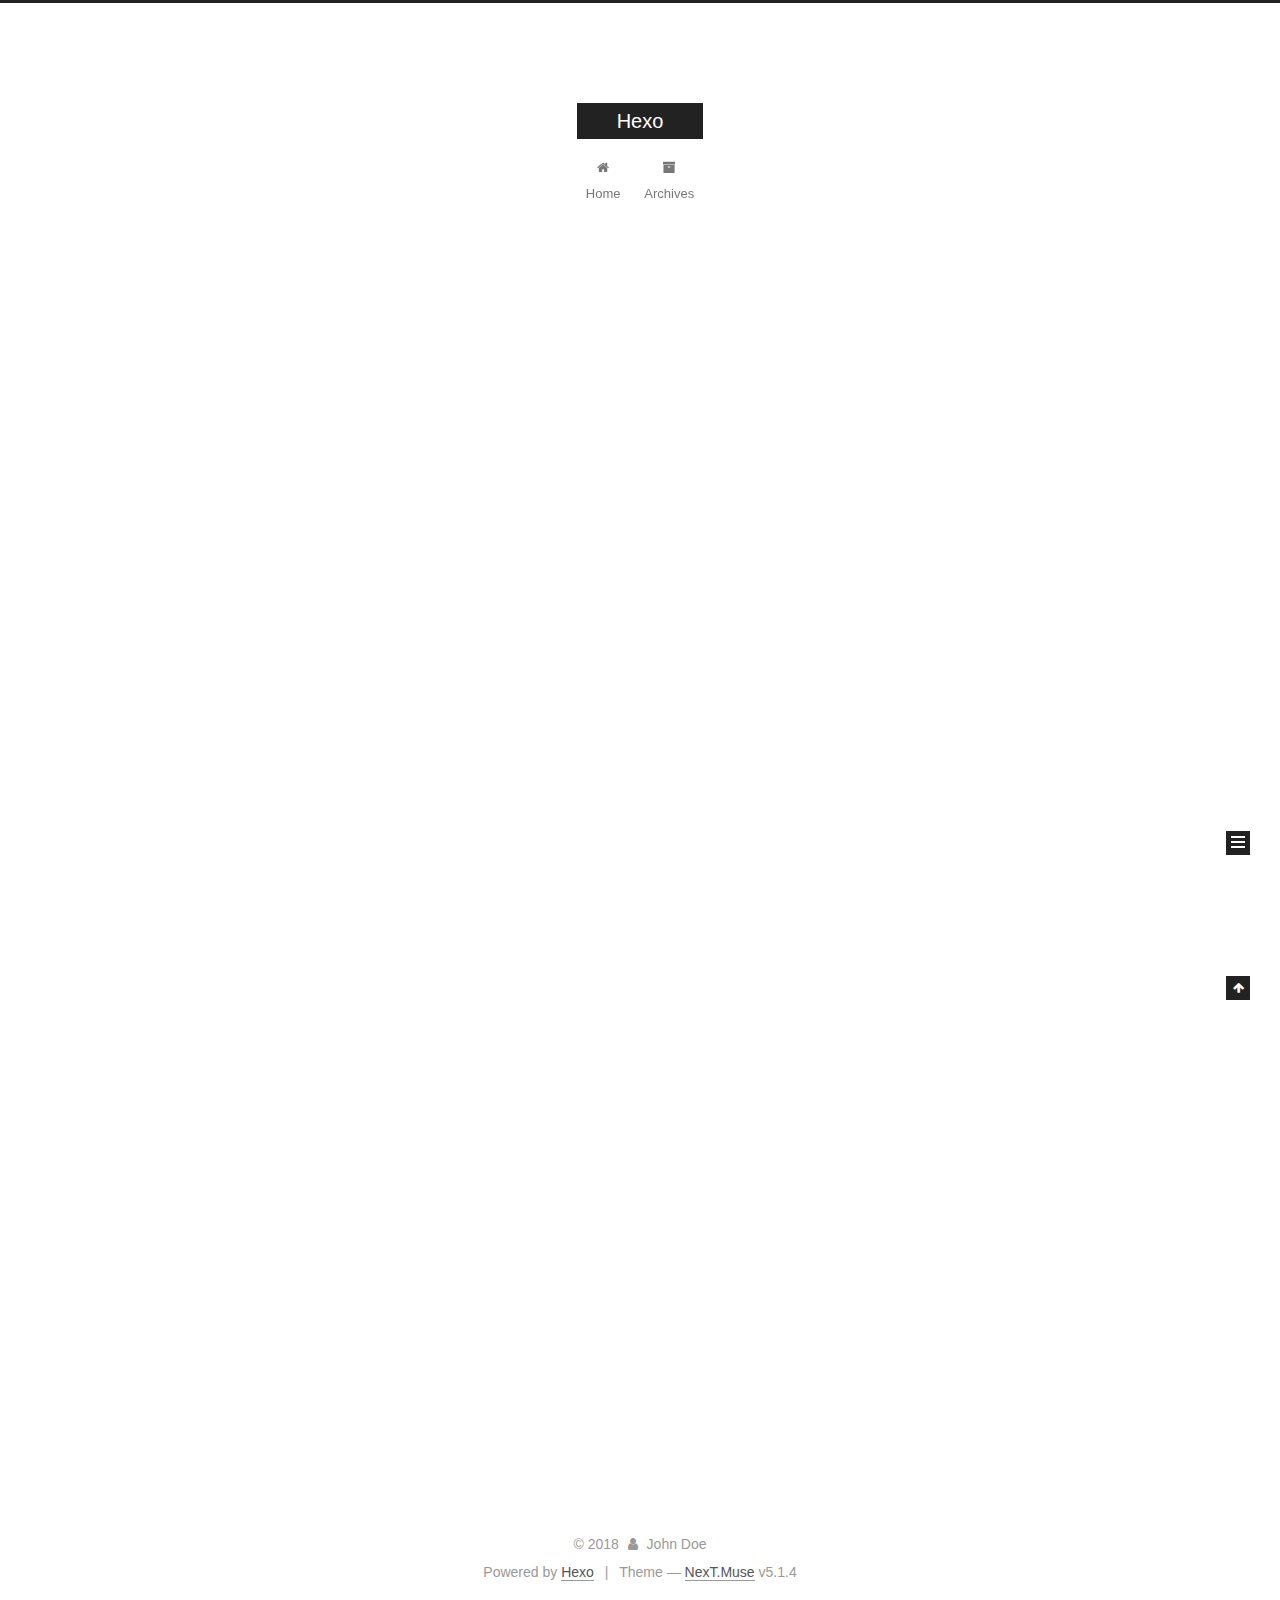
<file: index.html>
<!DOCTYPE html>



  


<html class="theme-next muse use-motion" lang="">
<head><meta name="generator" content="Hexo 3.8.0">
  <meta charset="UTF-8">
<meta http-equiv="X-UA-Compatible" content="IE=edge">
<meta name="viewport" content="width=device-width, initial-scale=1, maximum-scale=1">
<meta name="theme-color" content="#222">









<meta http-equiv="Cache-Control" content="no-transform">
<meta http-equiv="Cache-Control" content="no-siteapp">
















  
  
  <link href="/lib/fancybox/source/jquery.fancybox.css?v=2.1.5" rel="stylesheet" type="text/css">







<link href="/lib/font-awesome/css/font-awesome.min.css?v=4.6.2" rel="stylesheet" type="text/css">

<link href="/css/main.css?v=5.1.4" rel="stylesheet" type="text/css">


  <link rel="apple-touch-icon" sizes="180x180" href="/images/apple-touch-icon-next.png?v=5.1.4">


  <link rel="icon" type="image/png" sizes="32x32" href="/images/favicon-32x32-next.png?v=5.1.4">


  <link rel="icon" type="image/png" sizes="16x16" href="/images/favicon-16x16-next.png?v=5.1.4">


  <link rel="mask-icon" href="/images/logo.svg?v=5.1.4" color="#222">





  <meta name="keywords" content="Hexo, NexT">










<meta property="og:type" content="website">
<meta property="og:title" content="Hexo">
<meta property="og:url" content="http://yoursite.com/index.html">
<meta property="og:site_name" content="Hexo">
<meta property="og:locale" content="default">
<meta name="twitter:card" content="summary">
<meta name="twitter:title" content="Hexo">



<script type="text/javascript" id="hexo.configurations">
  var NexT = window.NexT || {};
  var CONFIG = {
    root: '/',
    scheme: 'Muse',
    version: '5.1.4',
    sidebar: {"position":"left","display":"post","offset":12,"b2t":false,"scrollpercent":false,"onmobile":false},
    fancybox: true,
    tabs: true,
    motion: {"enable":true,"async":false,"transition":{"post_block":"fadeIn","post_header":"slideDownIn","post_body":"slideDownIn","coll_header":"slideLeftIn","sidebar":"slideUpIn"}},
    duoshuo: {
      userId: '0',
      author: 'Author'
    },
    algolia: {
      applicationID: '',
      apiKey: '',
      indexName: '',
      hits: {"per_page":10},
      labels: {"input_placeholder":"Search for Posts","hits_empty":"We didn't find any results for the search: ${query}","hits_stats":"${hits} results found in ${time} ms"}
    }
  };
</script>



  <link rel="canonical" href="http://yoursite.com/">





  <title>Hexo</title>
  








</head>

<body itemscope="" itemtype="http://schema.org/WebPage" lang="default">

  
  
    
  

  <div class="container sidebar-position-left 
  page-home">
    <div class="headband"></div>

    <header id="header" class="header" itemscope="" itemtype="http://schema.org/WPHeader">
      <div class="header-inner"><div class="site-brand-wrapper">
  <div class="site-meta ">
    

    <div class="custom-logo-site-title">
      <a href="/" class="brand" rel="start">
        <span class="logo-line-before"><i></i></span>
        <span class="site-title">Hexo</span>
        <span class="logo-line-after"><i></i></span>
      </a>
    </div>
      
        <p class="site-subtitle"></p>
      
  </div>

  <div class="site-nav-toggle">
    <button>
      <span class="btn-bar"></span>
      <span class="btn-bar"></span>
      <span class="btn-bar"></span>
    </button>
  </div>
</div>

<nav class="site-nav">
  

  
    <ul id="menu" class="menu">
      
        
        <li class="menu-item menu-item-home">
          <a href="/" rel="section">
            
              <i class="menu-item-icon fa fa-fw fa-home"></i> <br>
            
            Home
          </a>
        </li>
      
        
        <li class="menu-item menu-item-archives">
          <a href="/archives/" rel="section">
            
              <i class="menu-item-icon fa fa-fw fa-archive"></i> <br>
            
            Archives
          </a>
        </li>
      

      
    </ul>
  

  
</nav>



 </div>
    </header>

    <main id="main" class="main">
      <div class="main-inner">
        <div class="content-wrap">
          <div id="content" class="content">
            
  <section id="posts" class="posts-expand">
    
      

  

  
  
  

  <article class="post post-type-normal" itemscope="" itemtype="http://schema.org/Article">
  
  
  
  <div class="post-block">
    <link itemprop="mainEntityOfPage" href="http://yoursite.com/2018/12/22/HelloWorld/">

    <span hidden itemprop="author" itemscope="" itemtype="http://schema.org/Person">
      <meta itemprop="name" content="John Doe">
      <meta itemprop="description" content="">
      <meta itemprop="image" content="/images/avatar.gif">
    </span>

    <span hidden itemprop="publisher" itemscope="" itemtype="http://schema.org/Organization">
      <meta itemprop="name" content="Hexo">
    </span>

    
      <header class="post-header">

        
        
          <h1 class="post-title" itemprop="name headline">
                
                <a class="post-title-link" href="/2018/12/22/HelloWorld/" itemprop="url">HelloWorld</a></h1>
        

        <div class="post-meta">
          <span class="post-time">
            
              <span class="post-meta-item-icon">
                <i class="fa fa-calendar-o"></i>
              </span>
              
                <span class="post-meta-item-text">Posted on</span>
              
              <time title="Post created" itemprop="dateCreated datePublished" datetime="2018-12-22T16:05:12+08:00">
                2018-12-22
              </time>
            

            

            
          </span>

          

          
            
          

          
          

          

          

          

        </div>
      </header>
    

    
    
    
    <div class="post-body" itemprop="articleBody">

      
      

      
        
          
            
          
        
      
    </div>
    
    
    

    

    

    

    <footer class="post-footer">
      

      

      

      
      
        <div class="post-eof"></div>
      
    </footer>
  </div>
  
  
  
  </article>


    
      

  

  
  
  

  <article class="post post-type-normal" itemscope="" itemtype="http://schema.org/Article">
  
  
  
  <div class="post-block">
    <link itemprop="mainEntityOfPage" href="http://yoursite.com/2018/12/22/hello-world/">

    <span hidden itemprop="author" itemscope="" itemtype="http://schema.org/Person">
      <meta itemprop="name" content="John Doe">
      <meta itemprop="description" content="">
      <meta itemprop="image" content="/images/avatar.gif">
    </span>

    <span hidden itemprop="publisher" itemscope="" itemtype="http://schema.org/Organization">
      <meta itemprop="name" content="Hexo">
    </span>

    
      <header class="post-header">

        
        
          <h1 class="post-title" itemprop="name headline">
                
                <a class="post-title-link" href="/2018/12/22/hello-world/" itemprop="url">Hello World</a></h1>
        

        <div class="post-meta">
          <span class="post-time">
            
              <span class="post-meta-item-icon">
                <i class="fa fa-calendar-o"></i>
              </span>
              
                <span class="post-meta-item-text">Posted on</span>
              
              <time title="Post created" itemprop="dateCreated datePublished" datetime="2018-12-22T15:56:52+08:00">
                2018-12-22
              </time>
            

            

            
          </span>

          

          
            
          

          
          

          

          

          

        </div>
      </header>
    

    
    
    
    <div class="post-body" itemprop="articleBody">

      
      

      
        
          
            <p>Welcome to <a href="https://hexo.io/" target="_blank" rel="noopener">Hexo</a>! This is your very first post. Check <a href="https://hexo.io/docs/" target="_blank" rel="noopener">documentation</a> for more info. If you get any problems when using Hexo, you can find the answer in <a href="https://hexo.io/docs/troubleshooting.html" target="_blank" rel="noopener">troubleshooting</a> or you can ask me on <a href="https://github.com/hexojs/hexo/issues" target="_blank" rel="noopener">GitHub</a>.</p>
<h2 id="Quick-Start"><a href="#Quick-Start" class="headerlink" title="Quick Start"></a>Quick Start</h2><h3 id="Create-a-new-post"><a href="#Create-a-new-post" class="headerlink" title="Create a new post"></a>Create a new post</h3><figure class="highlight bash"><table><tr><td class="gutter"><pre><span class="line">1</span><br></pre></td><td class="code"><pre><span class="line">$ hexo new <span class="string">"My New Post"</span></span><br></pre></td></tr></table></figure>
<p>More info: <a href="https://hexo.io/docs/writing.html" target="_blank" rel="noopener">Writing</a></p>
<h3 id="Run-server"><a href="#Run-server" class="headerlink" title="Run server"></a>Run server</h3><figure class="highlight bash"><table><tr><td class="gutter"><pre><span class="line">1</span><br></pre></td><td class="code"><pre><span class="line">$ hexo server</span><br></pre></td></tr></table></figure>
<p>More info: <a href="https://hexo.io/docs/server.html" target="_blank" rel="noopener">Server</a></p>
<h3 id="Generate-static-files"><a href="#Generate-static-files" class="headerlink" title="Generate static files"></a>Generate static files</h3><figure class="highlight bash"><table><tr><td class="gutter"><pre><span class="line">1</span><br></pre></td><td class="code"><pre><span class="line">$ hexo generate</span><br></pre></td></tr></table></figure>
<p>More info: <a href="https://hexo.io/docs/generating.html" target="_blank" rel="noopener">Generating</a></p>
<h3 id="Deploy-to-remote-sites"><a href="#Deploy-to-remote-sites" class="headerlink" title="Deploy to remote sites"></a>Deploy to remote sites</h3><figure class="highlight bash"><table><tr><td class="gutter"><pre><span class="line">1</span><br></pre></td><td class="code"><pre><span class="line">$ hexo deploy</span><br></pre></td></tr></table></figure>
<p>More info: <a href="https://hexo.io/docs/deployment.html" target="_blank" rel="noopener">Deployment</a></p>

          
        
      
    </div>
    
    
    

    

    

    

    <footer class="post-footer">
      

      

      

      
      
        <div class="post-eof"></div>
      
    </footer>
  </div>
  
  
  
  </article>


    
  </section>

  


          </div>
          


          

        </div>
        
          
  
  <div class="sidebar-toggle">
    <div class="sidebar-toggle-line-wrap">
      <span class="sidebar-toggle-line sidebar-toggle-line-first"></span>
      <span class="sidebar-toggle-line sidebar-toggle-line-middle"></span>
      <span class="sidebar-toggle-line sidebar-toggle-line-last"></span>
    </div>
  </div>

  <aside id="sidebar" class="sidebar">
    
    <div class="sidebar-inner">

      

      

      <section class="site-overview-wrap sidebar-panel sidebar-panel-active">
        <div class="site-overview">
          <div class="site-author motion-element" itemprop="author" itemscope="" itemtype="http://schema.org/Person">
            
              <p class="site-author-name" itemprop="name">John Doe</p>
              <p class="site-description motion-element" itemprop="description"></p>
          </div>

          <nav class="site-state motion-element">

            
              <div class="site-state-item site-state-posts">
              
                <a href="/archives/">
              
                  <span class="site-state-item-count">2</span>
                  <span class="site-state-item-name">posts</span>
                </a>
              </div>
            

            

            

          </nav>

          

          

          
          

          
          

          

        </div>
      </section>

      

      

    </div>
  </aside>


        
      </div>
    </main>

    <footer id="footer" class="footer">
      <div class="footer-inner">
        <div class="copyright">&copy; <span itemprop="copyrightYear">2018</span>
  <span class="with-love">
    <i class="fa fa-user"></i>
  </span>
  <span class="author" itemprop="copyrightHolder">John Doe</span>

  
</div>


  <div class="powered-by">Powered by <a class="theme-link" target="_blank" href="https://hexo.io">Hexo</a></div>



  <span class="post-meta-divider">|</span>



  <div class="theme-info">Theme &mdash; <a class="theme-link" target="_blank" href="https://github.com/iissnan/hexo-theme-next">NexT.Muse</a> v5.1.4</div>




        







        
      </div>
    </footer>

    
      <div class="back-to-top">
        <i class="fa fa-arrow-up"></i>
        
      </div>
    

    

  </div>

  

<script type="text/javascript">
  if (Object.prototype.toString.call(window.Promise) !== '[object Function]') {
    window.Promise = null;
  }
</script>









  












  
  
    <script type="text/javascript" src="/lib/jquery/index.js?v=2.1.3"></script>
  

  
  
    <script type="text/javascript" src="/lib/fastclick/lib/fastclick.min.js?v=1.0.6"></script>
  

  
  
    <script type="text/javascript" src="/lib/jquery_lazyload/jquery.lazyload.js?v=1.9.7"></script>
  

  
  
    <script type="text/javascript" src="/lib/velocity/velocity.min.js?v=1.2.1"></script>
  

  
  
    <script type="text/javascript" src="/lib/velocity/velocity.ui.min.js?v=1.2.1"></script>
  

  
  
    <script type="text/javascript" src="/lib/fancybox/source/jquery.fancybox.pack.js?v=2.1.5"></script>
  


  


  <script type="text/javascript" src="/js/src/utils.js?v=5.1.4"></script>

  <script type="text/javascript" src="/js/src/motion.js?v=5.1.4"></script>



  
  

  

  


  <script type="text/javascript" src="/js/src/bootstrap.js?v=5.1.4"></script>



  


  




	





  





  












  





  

  

  

  
  

  

  

  

</body>
</html>
</file>
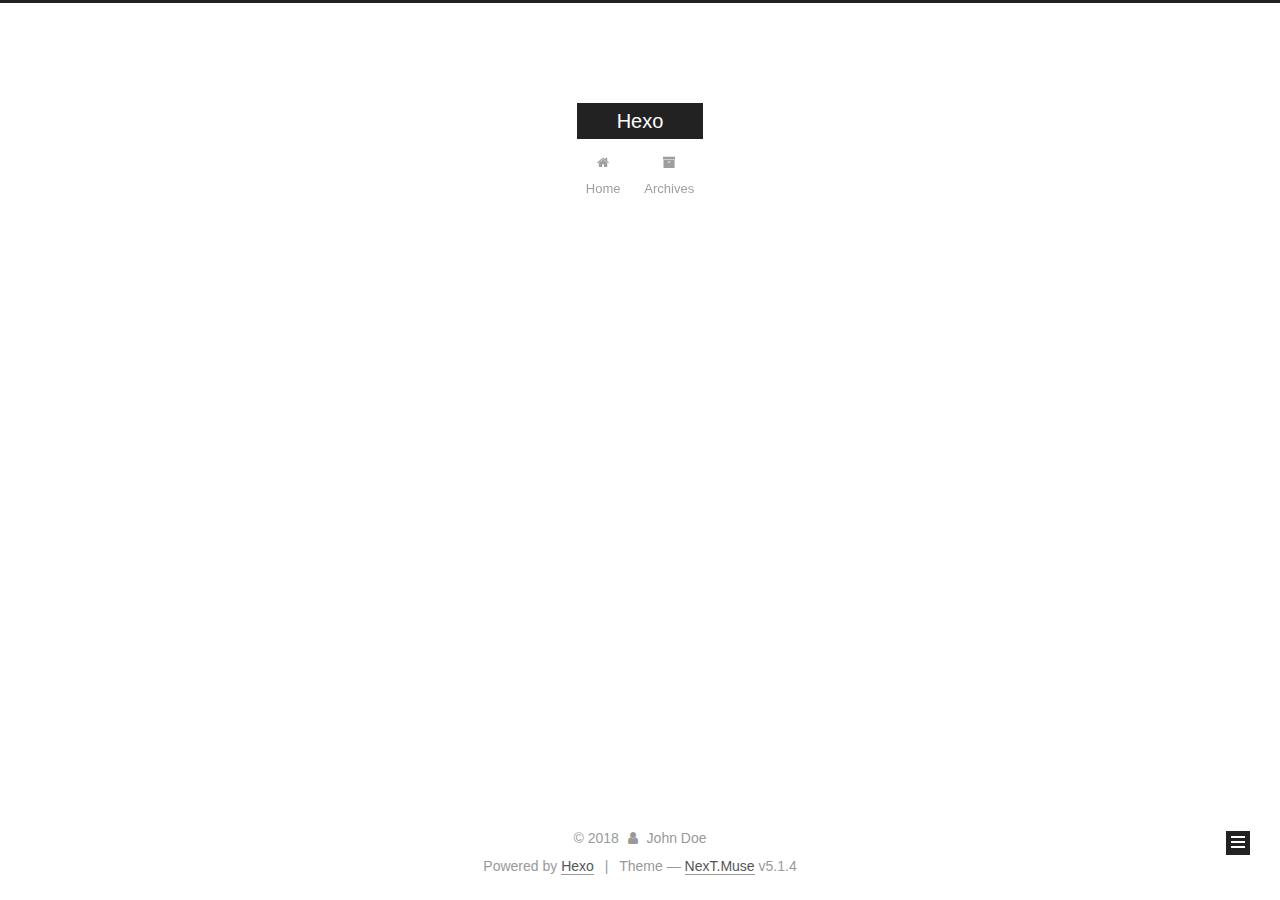
<file: archives/index.html>
<!DOCTYPE html>



  


<html class="theme-next muse use-motion" lang="">
<head><meta name="generator" content="Hexo 3.8.0">
  <meta charset="UTF-8">
<meta http-equiv="X-UA-Compatible" content="IE=edge">
<meta name="viewport" content="width=device-width, initial-scale=1, maximum-scale=1">
<meta name="theme-color" content="#222">









<meta http-equiv="Cache-Control" content="no-transform">
<meta http-equiv="Cache-Control" content="no-siteapp">
















  
  
  <link href="/lib/fancybox/source/jquery.fancybox.css?v=2.1.5" rel="stylesheet" type="text/css">







<link href="/lib/font-awesome/css/font-awesome.min.css?v=4.6.2" rel="stylesheet" type="text/css">

<link href="/css/main.css?v=5.1.4" rel="stylesheet" type="text/css">


  <link rel="apple-touch-icon" sizes="180x180" href="/images/apple-touch-icon-next.png?v=5.1.4">


  <link rel="icon" type="image/png" sizes="32x32" href="/images/favicon-32x32-next.png?v=5.1.4">


  <link rel="icon" type="image/png" sizes="16x16" href="/images/favicon-16x16-next.png?v=5.1.4">


  <link rel="mask-icon" href="/images/logo.svg?v=5.1.4" color="#222">





  <meta name="keywords" content="Hexo, NexT">










<meta property="og:type" content="website">
<meta property="og:title" content="Hexo">
<meta property="og:url" content="http://yoursite.com/archives/index.html">
<meta property="og:site_name" content="Hexo">
<meta property="og:locale" content="default">
<meta name="twitter:card" content="summary">
<meta name="twitter:title" content="Hexo">



<script type="text/javascript" id="hexo.configurations">
  var NexT = window.NexT || {};
  var CONFIG = {
    root: '/',
    scheme: 'Muse',
    version: '5.1.4',
    sidebar: {"position":"left","display":"post","offset":12,"b2t":false,"scrollpercent":false,"onmobile":false},
    fancybox: true,
    tabs: true,
    motion: {"enable":true,"async":false,"transition":{"post_block":"fadeIn","post_header":"slideDownIn","post_body":"slideDownIn","coll_header":"slideLeftIn","sidebar":"slideUpIn"}},
    duoshuo: {
      userId: '0',
      author: 'Author'
    },
    algolia: {
      applicationID: '',
      apiKey: '',
      indexName: '',
      hits: {"per_page":10},
      labels: {"input_placeholder":"Search for Posts","hits_empty":"We didn't find any results for the search: ${query}","hits_stats":"${hits} results found in ${time} ms"}
    }
  };
</script>



  <link rel="canonical" href="http://yoursite.com/archives/">





  <title>Archive | Hexo</title>
  








</head>

<body itemscope="" itemtype="http://schema.org/WebPage" lang="default">

  
  
    
  

  <div class="container sidebar-position-left page-archive">
    <div class="headband"></div>

    <header id="header" class="header" itemscope="" itemtype="http://schema.org/WPHeader">
      <div class="header-inner"><div class="site-brand-wrapper">
  <div class="site-meta ">
    

    <div class="custom-logo-site-title">
      <a href="/" class="brand" rel="start">
        <span class="logo-line-before"><i></i></span>
        <span class="site-title">Hexo</span>
        <span class="logo-line-after"><i></i></span>
      </a>
    </div>
      
        <p class="site-subtitle"></p>
      
  </div>

  <div class="site-nav-toggle">
    <button>
      <span class="btn-bar"></span>
      <span class="btn-bar"></span>
      <span class="btn-bar"></span>
    </button>
  </div>
</div>

<nav class="site-nav">
  

  
    <ul id="menu" class="menu">
      
        
        <li class="menu-item menu-item-home">
          <a href="/" rel="section">
            
              <i class="menu-item-icon fa fa-fw fa-home"></i> <br>
            
            Home
          </a>
        </li>
      
        
        <li class="menu-item menu-item-archives">
          <a href="/archives/" rel="section">
            
              <i class="menu-item-icon fa fa-fw fa-archive"></i> <br>
            
            Archives
          </a>
        </li>
      

      
    </ul>
  

  
</nav>



 </div>
    </header>

    <main id="main" class="main">
      <div class="main-inner">
        <div class="content-wrap">
          <div id="content" class="content">
            

  
  
  
  <div class="post-block archive">
    <div id="posts" class="posts-collapse">
      <span class="archive-move-on"></span>

      <span class="archive-page-counter">
        
        
        
          
        
        Um..! 2 posts in total. Keep on posting.
      </span>

      

        
        
        

        
          
          <div class="collection-title">
            <h1 class="archive-year" id="archive-year-2018">2018</h1>
          </div>
        
        

        

  <article class="post post-type-normal" itemscope="" itemtype="http://schema.org/Article">
    <header class="post-header">

      <h2 class="post-title">
        
            <a class="post-title-link" href="/2018/12/22/HelloWorld/" itemprop="url">
              
                <span itemprop="name">HelloWorld</span>
              
            </a>
        
      </h2>

      <div class="post-meta">
        <time class="post-time" itemprop="dateCreated" datetime="2018-12-22T16:05:12+08:00" content="2018-12-22">
          12-22
        </time>
      </div>

    </header>
  </article>



      

        
        
        

        
        

        

  <article class="post post-type-normal" itemscope="" itemtype="http://schema.org/Article">
    <header class="post-header">

      <h2 class="post-title">
        
            <a class="post-title-link" href="/2018/12/22/hello-world/" itemprop="url">
              
                <span itemprop="name">Hello World</span>
              
            </a>
        
      </h2>

      <div class="post-meta">
        <time class="post-time" itemprop="dateCreated" datetime="2018-12-22T15:56:52+08:00" content="2018-12-22">
          12-22
        </time>
      </div>

    </header>
  </article>



      

    </div>
  </div>
  
  
  

  



          </div>
          


          

        </div>
        
          
  
  <div class="sidebar-toggle">
    <div class="sidebar-toggle-line-wrap">
      <span class="sidebar-toggle-line sidebar-toggle-line-first"></span>
      <span class="sidebar-toggle-line sidebar-toggle-line-middle"></span>
      <span class="sidebar-toggle-line sidebar-toggle-line-last"></span>
    </div>
  </div>

  <aside id="sidebar" class="sidebar">
    
    <div class="sidebar-inner">

      

      

      <section class="site-overview-wrap sidebar-panel sidebar-panel-active">
        <div class="site-overview">
          <div class="site-author motion-element" itemprop="author" itemscope="" itemtype="http://schema.org/Person">
            
              <p class="site-author-name" itemprop="name">John Doe</p>
              <p class="site-description motion-element" itemprop="description"></p>
          </div>

          <nav class="site-state motion-element">

            
              <div class="site-state-item site-state-posts">
              
                <a href="/archives/">
              
                  <span class="site-state-item-count">2</span>
                  <span class="site-state-item-name">posts</span>
                </a>
              </div>
            

            

            

          </nav>

          

          

          
          

          
          

          

        </div>
      </section>

      

      

    </div>
  </aside>


        
      </div>
    </main>

    <footer id="footer" class="footer">
      <div class="footer-inner">
        <div class="copyright">&copy; <span itemprop="copyrightYear">2018</span>
  <span class="with-love">
    <i class="fa fa-user"></i>
  </span>
  <span class="author" itemprop="copyrightHolder">John Doe</span>

  
</div>


  <div class="powered-by">Powered by <a class="theme-link" target="_blank" href="https://hexo.io">Hexo</a></div>



  <span class="post-meta-divider">|</span>



  <div class="theme-info">Theme &mdash; <a class="theme-link" target="_blank" href="https://github.com/iissnan/hexo-theme-next">NexT.Muse</a> v5.1.4</div>




        







        
      </div>
    </footer>

    
      <div class="back-to-top">
        <i class="fa fa-arrow-up"></i>
        
      </div>
    

    

  </div>

  

<script type="text/javascript">
  if (Object.prototype.toString.call(window.Promise) !== '[object Function]') {
    window.Promise = null;
  }
</script>









  












  
  
    <script type="text/javascript" src="/lib/jquery/index.js?v=2.1.3"></script>
  

  
  
    <script type="text/javascript" src="/lib/fastclick/lib/fastclick.min.js?v=1.0.6"></script>
  

  
  
    <script type="text/javascript" src="/lib/jquery_lazyload/jquery.lazyload.js?v=1.9.7"></script>
  

  
  
    <script type="text/javascript" src="/lib/velocity/velocity.min.js?v=1.2.1"></script>
  

  
  
    <script type="text/javascript" src="/lib/velocity/velocity.ui.min.js?v=1.2.1"></script>
  

  
  
    <script type="text/javascript" src="/lib/fancybox/source/jquery.fancybox.pack.js?v=2.1.5"></script>
  


  


  <script type="text/javascript" src="/js/src/utils.js?v=5.1.4"></script>

  <script type="text/javascript" src="/js/src/motion.js?v=5.1.4"></script>



  
  

  

  


  <script type="text/javascript" src="/js/src/bootstrap.js?v=5.1.4"></script>



  


  




	





  





  












  





  

  

  

  
  

  

  

  

</body>
</html>
</file>
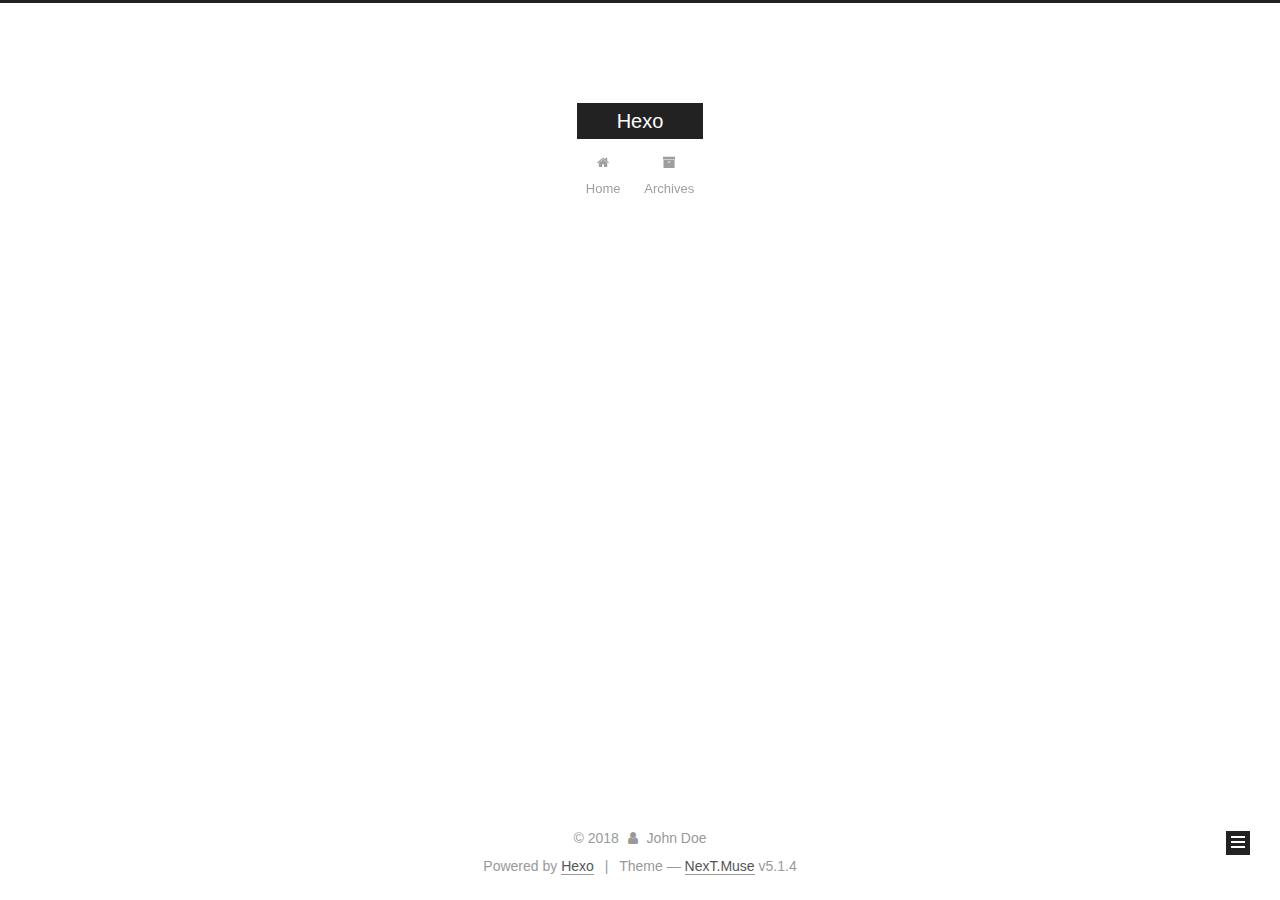
<file: archives/2018/index.html>
<!DOCTYPE html>



  


<html class="theme-next muse use-motion" lang="">
<head><meta name="generator" content="Hexo 3.8.0">
  <meta charset="UTF-8">
<meta http-equiv="X-UA-Compatible" content="IE=edge">
<meta name="viewport" content="width=device-width, initial-scale=1, maximum-scale=1">
<meta name="theme-color" content="#222">









<meta http-equiv="Cache-Control" content="no-transform">
<meta http-equiv="Cache-Control" content="no-siteapp">
















  
  
  <link href="/lib/fancybox/source/jquery.fancybox.css?v=2.1.5" rel="stylesheet" type="text/css">







<link href="/lib/font-awesome/css/font-awesome.min.css?v=4.6.2" rel="stylesheet" type="text/css">

<link href="/css/main.css?v=5.1.4" rel="stylesheet" type="text/css">


  <link rel="apple-touch-icon" sizes="180x180" href="/images/apple-touch-icon-next.png?v=5.1.4">


  <link rel="icon" type="image/png" sizes="32x32" href="/images/favicon-32x32-next.png?v=5.1.4">


  <link rel="icon" type="image/png" sizes="16x16" href="/images/favicon-16x16-next.png?v=5.1.4">


  <link rel="mask-icon" href="/images/logo.svg?v=5.1.4" color="#222">





  <meta name="keywords" content="Hexo, NexT">










<meta property="og:type" content="website">
<meta property="og:title" content="Hexo">
<meta property="og:url" content="http://yoursite.com/archives/2018/index.html">
<meta property="og:site_name" content="Hexo">
<meta property="og:locale" content="default">
<meta name="twitter:card" content="summary">
<meta name="twitter:title" content="Hexo">



<script type="text/javascript" id="hexo.configurations">
  var NexT = window.NexT || {};
  var CONFIG = {
    root: '/',
    scheme: 'Muse',
    version: '5.1.4',
    sidebar: {"position":"left","display":"post","offset":12,"b2t":false,"scrollpercent":false,"onmobile":false},
    fancybox: true,
    tabs: true,
    motion: {"enable":true,"async":false,"transition":{"post_block":"fadeIn","post_header":"slideDownIn","post_body":"slideDownIn","coll_header":"slideLeftIn","sidebar":"slideUpIn"}},
    duoshuo: {
      userId: '0',
      author: 'Author'
    },
    algolia: {
      applicationID: '',
      apiKey: '',
      indexName: '',
      hits: {"per_page":10},
      labels: {"input_placeholder":"Search for Posts","hits_empty":"We didn't find any results for the search: ${query}","hits_stats":"${hits} results found in ${time} ms"}
    }
  };
</script>



  <link rel="canonical" href="http://yoursite.com/archives/2018/">





  <title>Archive | Hexo</title>
  








</head>

<body itemscope="" itemtype="http://schema.org/WebPage" lang="default">

  
  
    
  

  <div class="container sidebar-position-left page-archive">
    <div class="headband"></div>

    <header id="header" class="header" itemscope="" itemtype="http://schema.org/WPHeader">
      <div class="header-inner"><div class="site-brand-wrapper">
  <div class="site-meta ">
    

    <div class="custom-logo-site-title">
      <a href="/" class="brand" rel="start">
        <span class="logo-line-before"><i></i></span>
        <span class="site-title">Hexo</span>
        <span class="logo-line-after"><i></i></span>
      </a>
    </div>
      
        <p class="site-subtitle"></p>
      
  </div>

  <div class="site-nav-toggle">
    <button>
      <span class="btn-bar"></span>
      <span class="btn-bar"></span>
      <span class="btn-bar"></span>
    </button>
  </div>
</div>

<nav class="site-nav">
  

  
    <ul id="menu" class="menu">
      
        
        <li class="menu-item menu-item-home">
          <a href="/" rel="section">
            
              <i class="menu-item-icon fa fa-fw fa-home"></i> <br>
            
            Home
          </a>
        </li>
      
        
        <li class="menu-item menu-item-archives">
          <a href="/archives/" rel="section">
            
              <i class="menu-item-icon fa fa-fw fa-archive"></i> <br>
            
            Archives
          </a>
        </li>
      

      
    </ul>
  

  
</nav>



 </div>
    </header>

    <main id="main" class="main">
      <div class="main-inner">
        <div class="content-wrap">
          <div id="content" class="content">
            

  
  
  
  <div class="post-block archive">
    <div id="posts" class="posts-collapse">
      <span class="archive-move-on"></span>

      <span class="archive-page-counter">
        
        
        
          
        
        Um..! 2 posts in total. Keep on posting.
      </span>

      

        
        
        

        
          
          <div class="collection-title">
            <h1 class="archive-year" id="archive-year-2018">2018</h1>
          </div>
        
        

        

  <article class="post post-type-normal" itemscope="" itemtype="http://schema.org/Article">
    <header class="post-header">

      <h2 class="post-title">
        
            <a class="post-title-link" href="/2018/12/22/HelloWorld/" itemprop="url">
              
                <span itemprop="name">HelloWorld</span>
              
            </a>
        
      </h2>

      <div class="post-meta">
        <time class="post-time" itemprop="dateCreated" datetime="2018-12-22T16:05:12+08:00" content="2018-12-22">
          12-22
        </time>
      </div>

    </header>
  </article>



      

        
        
        

        
        

        

  <article class="post post-type-normal" itemscope="" itemtype="http://schema.org/Article">
    <header class="post-header">

      <h2 class="post-title">
        
            <a class="post-title-link" href="/2018/12/22/hello-world/" itemprop="url">
              
                <span itemprop="name">Hello World</span>
              
            </a>
        
      </h2>

      <div class="post-meta">
        <time class="post-time" itemprop="dateCreated" datetime="2018-12-22T15:56:52+08:00" content="2018-12-22">
          12-22
        </time>
      </div>

    </header>
  </article>



      

    </div>
  </div>
  
  
  

  



          </div>
          


          

        </div>
        
          
  
  <div class="sidebar-toggle">
    <div class="sidebar-toggle-line-wrap">
      <span class="sidebar-toggle-line sidebar-toggle-line-first"></span>
      <span class="sidebar-toggle-line sidebar-toggle-line-middle"></span>
      <span class="sidebar-toggle-line sidebar-toggle-line-last"></span>
    </div>
  </div>

  <aside id="sidebar" class="sidebar">
    
    <div class="sidebar-inner">

      

      

      <section class="site-overview-wrap sidebar-panel sidebar-panel-active">
        <div class="site-overview">
          <div class="site-author motion-element" itemprop="author" itemscope="" itemtype="http://schema.org/Person">
            
              <p class="site-author-name" itemprop="name">John Doe</p>
              <p class="site-description motion-element" itemprop="description"></p>
          </div>

          <nav class="site-state motion-element">

            
              <div class="site-state-item site-state-posts">
              
                <a href="/archives/">
              
                  <span class="site-state-item-count">2</span>
                  <span class="site-state-item-name">posts</span>
                </a>
              </div>
            

            

            

          </nav>

          

          

          
          

          
          

          

        </div>
      </section>

      

      

    </div>
  </aside>


        
      </div>
    </main>

    <footer id="footer" class="footer">
      <div class="footer-inner">
        <div class="copyright">&copy; <span itemprop="copyrightYear">2018</span>
  <span class="with-love">
    <i class="fa fa-user"></i>
  </span>
  <span class="author" itemprop="copyrightHolder">John Doe</span>

  
</div>


  <div class="powered-by">Powered by <a class="theme-link" target="_blank" href="https://hexo.io">Hexo</a></div>



  <span class="post-meta-divider">|</span>



  <div class="theme-info">Theme &mdash; <a class="theme-link" target="_blank" href="https://github.com/iissnan/hexo-theme-next">NexT.Muse</a> v5.1.4</div>




        







        
      </div>
    </footer>

    
      <div class="back-to-top">
        <i class="fa fa-arrow-up"></i>
        
      </div>
    

    

  </div>

  

<script type="text/javascript">
  if (Object.prototype.toString.call(window.Promise) !== '[object Function]') {
    window.Promise = null;
  }
</script>









  












  
  
    <script type="text/javascript" src="/lib/jquery/index.js?v=2.1.3"></script>
  

  
  
    <script type="text/javascript" src="/lib/fastclick/lib/fastclick.min.js?v=1.0.6"></script>
  

  
  
    <script type="text/javascript" src="/lib/jquery_lazyload/jquery.lazyload.js?v=1.9.7"></script>
  

  
  
    <script type="text/javascript" src="/lib/velocity/velocity.min.js?v=1.2.1"></script>
  

  
  
    <script type="text/javascript" src="/lib/velocity/velocity.ui.min.js?v=1.2.1"></script>
  

  
  
    <script type="text/javascript" src="/lib/fancybox/source/jquery.fancybox.pack.js?v=2.1.5"></script>
  


  


  <script type="text/javascript" src="/js/src/utils.js?v=5.1.4"></script>

  <script type="text/javascript" src="/js/src/motion.js?v=5.1.4"></script>



  
  

  

  


  <script type="text/javascript" src="/js/src/bootstrap.js?v=5.1.4"></script>



  


  




	





  





  












  





  

  

  

  
  

  

  

  

</body>
</html>
</file>
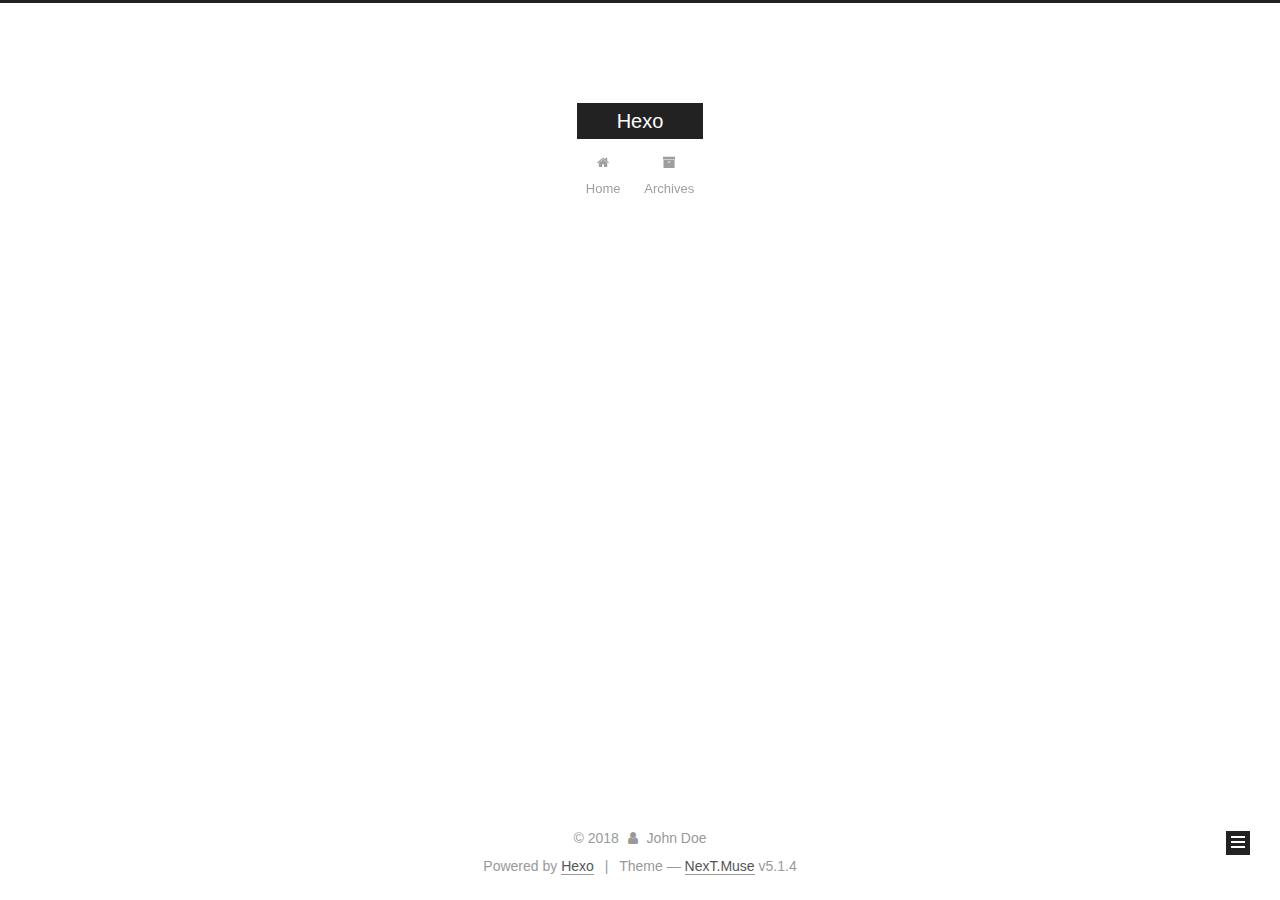
<file: archives/2018/12/index.html>
<!DOCTYPE html>



  


<html class="theme-next muse use-motion" lang="">
<head><meta name="generator" content="Hexo 3.8.0">
  <meta charset="UTF-8">
<meta http-equiv="X-UA-Compatible" content="IE=edge">
<meta name="viewport" content="width=device-width, initial-scale=1, maximum-scale=1">
<meta name="theme-color" content="#222">









<meta http-equiv="Cache-Control" content="no-transform">
<meta http-equiv="Cache-Control" content="no-siteapp">
















  
  
  <link href="/lib/fancybox/source/jquery.fancybox.css?v=2.1.5" rel="stylesheet" type="text/css">







<link href="/lib/font-awesome/css/font-awesome.min.css?v=4.6.2" rel="stylesheet" type="text/css">

<link href="/css/main.css?v=5.1.4" rel="stylesheet" type="text/css">


  <link rel="apple-touch-icon" sizes="180x180" href="/images/apple-touch-icon-next.png?v=5.1.4">


  <link rel="icon" type="image/png" sizes="32x32" href="/images/favicon-32x32-next.png?v=5.1.4">


  <link rel="icon" type="image/png" sizes="16x16" href="/images/favicon-16x16-next.png?v=5.1.4">


  <link rel="mask-icon" href="/images/logo.svg?v=5.1.4" color="#222">





  <meta name="keywords" content="Hexo, NexT">










<meta property="og:type" content="website">
<meta property="og:title" content="Hexo">
<meta property="og:url" content="http://yoursite.com/archives/2018/12/index.html">
<meta property="og:site_name" content="Hexo">
<meta property="og:locale" content="default">
<meta name="twitter:card" content="summary">
<meta name="twitter:title" content="Hexo">



<script type="text/javascript" id="hexo.configurations">
  var NexT = window.NexT || {};
  var CONFIG = {
    root: '/',
    scheme: 'Muse',
    version: '5.1.4',
    sidebar: {"position":"left","display":"post","offset":12,"b2t":false,"scrollpercent":false,"onmobile":false},
    fancybox: true,
    tabs: true,
    motion: {"enable":true,"async":false,"transition":{"post_block":"fadeIn","post_header":"slideDownIn","post_body":"slideDownIn","coll_header":"slideLeftIn","sidebar":"slideUpIn"}},
    duoshuo: {
      userId: '0',
      author: 'Author'
    },
    algolia: {
      applicationID: '',
      apiKey: '',
      indexName: '',
      hits: {"per_page":10},
      labels: {"input_placeholder":"Search for Posts","hits_empty":"We didn't find any results for the search: ${query}","hits_stats":"${hits} results found in ${time} ms"}
    }
  };
</script>



  <link rel="canonical" href="http://yoursite.com/archives/2018/12/">





  <title>Archive | Hexo</title>
  








</head>

<body itemscope="" itemtype="http://schema.org/WebPage" lang="default">

  
  
    
  

  <div class="container sidebar-position-left page-archive">
    <div class="headband"></div>

    <header id="header" class="header" itemscope="" itemtype="http://schema.org/WPHeader">
      <div class="header-inner"><div class="site-brand-wrapper">
  <div class="site-meta ">
    

    <div class="custom-logo-site-title">
      <a href="/" class="brand" rel="start">
        <span class="logo-line-before"><i></i></span>
        <span class="site-title">Hexo</span>
        <span class="logo-line-after"><i></i></span>
      </a>
    </div>
      
        <p class="site-subtitle"></p>
      
  </div>

  <div class="site-nav-toggle">
    <button>
      <span class="btn-bar"></span>
      <span class="btn-bar"></span>
      <span class="btn-bar"></span>
    </button>
  </div>
</div>

<nav class="site-nav">
  

  
    <ul id="menu" class="menu">
      
        
        <li class="menu-item menu-item-home">
          <a href="/" rel="section">
            
              <i class="menu-item-icon fa fa-fw fa-home"></i> <br>
            
            Home
          </a>
        </li>
      
        
        <li class="menu-item menu-item-archives">
          <a href="/archives/" rel="section">
            
              <i class="menu-item-icon fa fa-fw fa-archive"></i> <br>
            
            Archives
          </a>
        </li>
      

      
    </ul>
  

  
</nav>



 </div>
    </header>

    <main id="main" class="main">
      <div class="main-inner">
        <div class="content-wrap">
          <div id="content" class="content">
            

  
  
  
  <div class="post-block archive">
    <div id="posts" class="posts-collapse">
      <span class="archive-move-on"></span>

      <span class="archive-page-counter">
        
        
        
          
        
        Um..! 2 posts in total. Keep on posting.
      </span>

      

        
        
        

        
          
          <div class="collection-title">
            <h1 class="archive-year" id="archive-year-2018">2018</h1>
          </div>
        
        

        

  <article class="post post-type-normal" itemscope="" itemtype="http://schema.org/Article">
    <header class="post-header">

      <h2 class="post-title">
        
            <a class="post-title-link" href="/2018/12/22/HelloWorld/" itemprop="url">
              
                <span itemprop="name">HelloWorld</span>
              
            </a>
        
      </h2>

      <div class="post-meta">
        <time class="post-time" itemprop="dateCreated" datetime="2018-12-22T16:05:12+08:00" content="2018-12-22">
          12-22
        </time>
      </div>

    </header>
  </article>



      

        
        
        

        
        

        

  <article class="post post-type-normal" itemscope="" itemtype="http://schema.org/Article">
    <header class="post-header">

      <h2 class="post-title">
        
            <a class="post-title-link" href="/2018/12/22/hello-world/" itemprop="url">
              
                <span itemprop="name">Hello World</span>
              
            </a>
        
      </h2>

      <div class="post-meta">
        <time class="post-time" itemprop="dateCreated" datetime="2018-12-22T15:56:52+08:00" content="2018-12-22">
          12-22
        </time>
      </div>

    </header>
  </article>



      

    </div>
  </div>
  
  
  

  



          </div>
          


          

        </div>
        
          
  
  <div class="sidebar-toggle">
    <div class="sidebar-toggle-line-wrap">
      <span class="sidebar-toggle-line sidebar-toggle-line-first"></span>
      <span class="sidebar-toggle-line sidebar-toggle-line-middle"></span>
      <span class="sidebar-toggle-line sidebar-toggle-line-last"></span>
    </div>
  </div>

  <aside id="sidebar" class="sidebar">
    
    <div class="sidebar-inner">

      

      

      <section class="site-overview-wrap sidebar-panel sidebar-panel-active">
        <div class="site-overview">
          <div class="site-author motion-element" itemprop="author" itemscope="" itemtype="http://schema.org/Person">
            
              <p class="site-author-name" itemprop="name">John Doe</p>
              <p class="site-description motion-element" itemprop="description"></p>
          </div>

          <nav class="site-state motion-element">

            
              <div class="site-state-item site-state-posts">
              
                <a href="/archives/">
              
                  <span class="site-state-item-count">2</span>
                  <span class="site-state-item-name">posts</span>
                </a>
              </div>
            

            

            

          </nav>

          

          

          
          

          
          

          

        </div>
      </section>

      

      

    </div>
  </aside>


        
      </div>
    </main>

    <footer id="footer" class="footer">
      <div class="footer-inner">
        <div class="copyright">&copy; <span itemprop="copyrightYear">2018</span>
  <span class="with-love">
    <i class="fa fa-user"></i>
  </span>
  <span class="author" itemprop="copyrightHolder">John Doe</span>

  
</div>


  <div class="powered-by">Powered by <a class="theme-link" target="_blank" href="https://hexo.io">Hexo</a></div>



  <span class="post-meta-divider">|</span>



  <div class="theme-info">Theme &mdash; <a class="theme-link" target="_blank" href="https://github.com/iissnan/hexo-theme-next">NexT.Muse</a> v5.1.4</div>




        







        
      </div>
    </footer>

    
      <div class="back-to-top">
        <i class="fa fa-arrow-up"></i>
        
      </div>
    

    

  </div>

  

<script type="text/javascript">
  if (Object.prototype.toString.call(window.Promise) !== '[object Function]') {
    window.Promise = null;
  }
</script>









  












  
  
    <script type="text/javascript" src="/lib/jquery/index.js?v=2.1.3"></script>
  

  
  
    <script type="text/javascript" src="/lib/fastclick/lib/fastclick.min.js?v=1.0.6"></script>
  

  
  
    <script type="text/javascript" src="/lib/jquery_lazyload/jquery.lazyload.js?v=1.9.7"></script>
  

  
  
    <script type="text/javascript" src="/lib/velocity/velocity.min.js?v=1.2.1"></script>
  

  
  
    <script type="text/javascript" src="/lib/velocity/velocity.ui.min.js?v=1.2.1"></script>
  

  
  
    <script type="text/javascript" src="/lib/fancybox/source/jquery.fancybox.pack.js?v=2.1.5"></script>
  


  


  <script type="text/javascript" src="/js/src/utils.js?v=5.1.4"></script>

  <script type="text/javascript" src="/js/src/motion.js?v=5.1.4"></script>



  
  

  

  


  <script type="text/javascript" src="/js/src/bootstrap.js?v=5.1.4"></script>



  


  




	





  





  












  





  

  

  

  
  

  

  

  

</body>
</html>
</file>
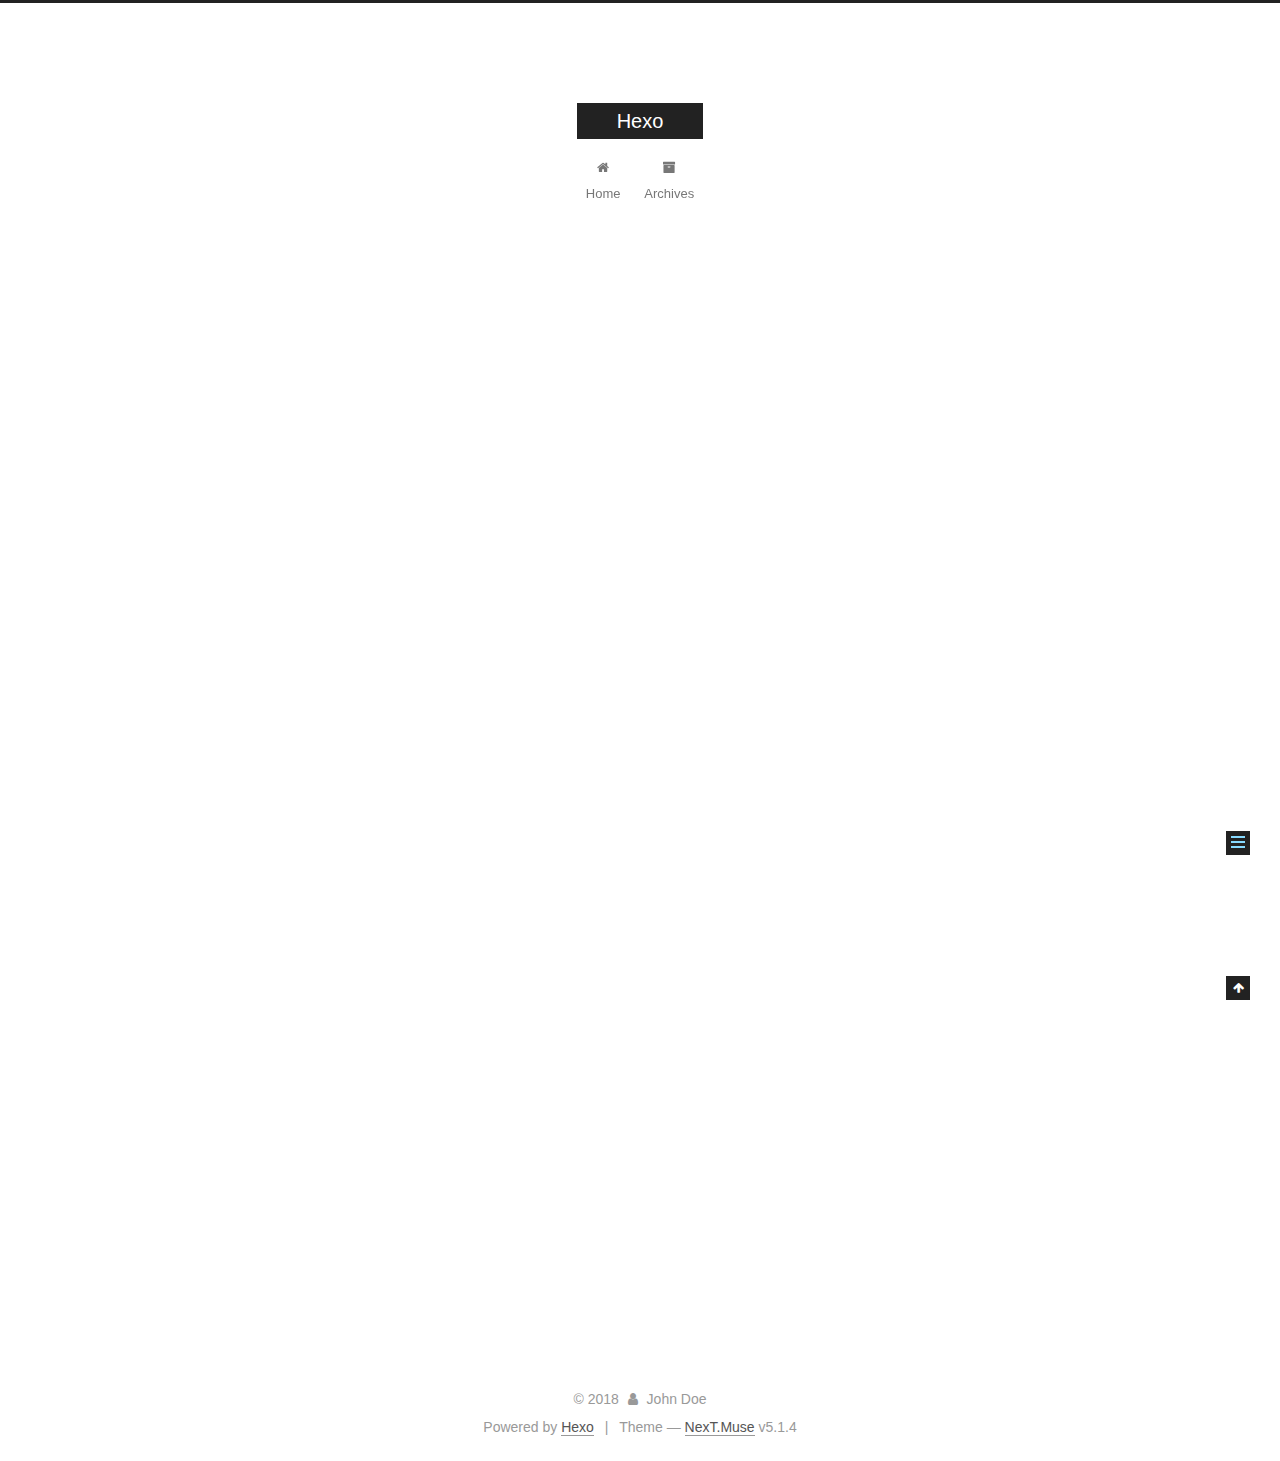
<file: 2018/12/22/hello-world/index.html>
<!DOCTYPE html>



  


<html class="theme-next muse use-motion" lang="">
<head><meta name="generator" content="Hexo 3.8.0">
  <meta charset="UTF-8">
<meta http-equiv="X-UA-Compatible" content="IE=edge">
<meta name="viewport" content="width=device-width, initial-scale=1, maximum-scale=1">
<meta name="theme-color" content="#222">









<meta http-equiv="Cache-Control" content="no-transform">
<meta http-equiv="Cache-Control" content="no-siteapp">
















  
  
  <link href="/lib/fancybox/source/jquery.fancybox.css?v=2.1.5" rel="stylesheet" type="text/css">







<link href="/lib/font-awesome/css/font-awesome.min.css?v=4.6.2" rel="stylesheet" type="text/css">

<link href="/css/main.css?v=5.1.4" rel="stylesheet" type="text/css">


  <link rel="apple-touch-icon" sizes="180x180" href="/images/apple-touch-icon-next.png?v=5.1.4">


  <link rel="icon" type="image/png" sizes="32x32" href="/images/favicon-32x32-next.png?v=5.1.4">


  <link rel="icon" type="image/png" sizes="16x16" href="/images/favicon-16x16-next.png?v=5.1.4">


  <link rel="mask-icon" href="/images/logo.svg?v=5.1.4" color="#222">





  <meta name="keywords" content="Hexo, NexT">










<meta name="description" content="Welcome to Hexo! This is your very first post. Check documentation for more info. If you get any problems when using Hexo, you can find the answer in troubleshooting or you can ask me on GitHub. Quick">
<meta property="og:type" content="article">
<meta property="og:title" content="Hello World">
<meta property="og:url" content="http://yoursite.com/2018/12/22/hello-world/index.html">
<meta property="og:site_name" content="Hexo">
<meta property="og:description" content="Welcome to Hexo! This is your very first post. Check documentation for more info. If you get any problems when using Hexo, you can find the answer in troubleshooting or you can ask me on GitHub. Quick">
<meta property="og:locale" content="default">
<meta property="og:updated_time" content="2018-12-22T07:56:52.331Z">
<meta name="twitter:card" content="summary">
<meta name="twitter:title" content="Hello World">
<meta name="twitter:description" content="Welcome to Hexo! This is your very first post. Check documentation for more info. If you get any problems when using Hexo, you can find the answer in troubleshooting or you can ask me on GitHub. Quick">



<script type="text/javascript" id="hexo.configurations">
  var NexT = window.NexT || {};
  var CONFIG = {
    root: '/',
    scheme: 'Muse',
    version: '5.1.4',
    sidebar: {"position":"left","display":"post","offset":12,"b2t":false,"scrollpercent":false,"onmobile":false},
    fancybox: true,
    tabs: true,
    motion: {"enable":true,"async":false,"transition":{"post_block":"fadeIn","post_header":"slideDownIn","post_body":"slideDownIn","coll_header":"slideLeftIn","sidebar":"slideUpIn"}},
    duoshuo: {
      userId: '0',
      author: 'Author'
    },
    algolia: {
      applicationID: '',
      apiKey: '',
      indexName: '',
      hits: {"per_page":10},
      labels: {"input_placeholder":"Search for Posts","hits_empty":"We didn't find any results for the search: ${query}","hits_stats":"${hits} results found in ${time} ms"}
    }
  };
</script>



  <link rel="canonical" href="http://yoursite.com/2018/12/22/hello-world/">





  <title>Hello World | Hexo</title>
  








</head>

<body itemscope="" itemtype="http://schema.org/WebPage" lang="default">

  
  
    
  

  <div class="container sidebar-position-left page-post-detail">
    <div class="headband"></div>

    <header id="header" class="header" itemscope="" itemtype="http://schema.org/WPHeader">
      <div class="header-inner"><div class="site-brand-wrapper">
  <div class="site-meta ">
    

    <div class="custom-logo-site-title">
      <a href="/" class="brand" rel="start">
        <span class="logo-line-before"><i></i></span>
        <span class="site-title">Hexo</span>
        <span class="logo-line-after"><i></i></span>
      </a>
    </div>
      
        <p class="site-subtitle"></p>
      
  </div>

  <div class="site-nav-toggle">
    <button>
      <span class="btn-bar"></span>
      <span class="btn-bar"></span>
      <span class="btn-bar"></span>
    </button>
  </div>
</div>

<nav class="site-nav">
  

  
    <ul id="menu" class="menu">
      
        
        <li class="menu-item menu-item-home">
          <a href="/" rel="section">
            
              <i class="menu-item-icon fa fa-fw fa-home"></i> <br>
            
            Home
          </a>
        </li>
      
        
        <li class="menu-item menu-item-archives">
          <a href="/archives/" rel="section">
            
              <i class="menu-item-icon fa fa-fw fa-archive"></i> <br>
            
            Archives
          </a>
        </li>
      

      
    </ul>
  

  
</nav>



 </div>
    </header>

    <main id="main" class="main">
      <div class="main-inner">
        <div class="content-wrap">
          <div id="content" class="content">
            

  <div id="posts" class="posts-expand">
    

  

  
  
  

  <article class="post post-type-normal" itemscope="" itemtype="http://schema.org/Article">
  
  
  
  <div class="post-block">
    <link itemprop="mainEntityOfPage" href="http://yoursite.com/2018/12/22/hello-world/">

    <span hidden itemprop="author" itemscope="" itemtype="http://schema.org/Person">
      <meta itemprop="name" content="John Doe">
      <meta itemprop="description" content="">
      <meta itemprop="image" content="/images/avatar.gif">
    </span>

    <span hidden itemprop="publisher" itemscope="" itemtype="http://schema.org/Organization">
      <meta itemprop="name" content="Hexo">
    </span>

    
      <header class="post-header">

        
        
          <h1 class="post-title" itemprop="name headline">Hello World</h1>
        

        <div class="post-meta">
          <span class="post-time">
            
              <span class="post-meta-item-icon">
                <i class="fa fa-calendar-o"></i>
              </span>
              
                <span class="post-meta-item-text">Posted on</span>
              
              <time title="Post created" itemprop="dateCreated datePublished" datetime="2018-12-22T15:56:52+08:00">
                2018-12-22
              </time>
            

            

            
          </span>

          

          
            
          

          
          

          

          

          

        </div>
      </header>
    

    
    
    
    <div class="post-body" itemprop="articleBody">

      
      

      
        <p>Welcome to <a href="https://hexo.io/" target="_blank" rel="noopener">Hexo</a>! This is your very first post. Check <a href="https://hexo.io/docs/" target="_blank" rel="noopener">documentation</a> for more info. If you get any problems when using Hexo, you can find the answer in <a href="https://hexo.io/docs/troubleshooting.html" target="_blank" rel="noopener">troubleshooting</a> or you can ask me on <a href="https://github.com/hexojs/hexo/issues" target="_blank" rel="noopener">GitHub</a>.</p>
<h2 id="Quick-Start"><a href="#Quick-Start" class="headerlink" title="Quick Start"></a>Quick Start</h2><h3 id="Create-a-new-post"><a href="#Create-a-new-post" class="headerlink" title="Create a new post"></a>Create a new post</h3><figure class="highlight bash"><table><tr><td class="gutter"><pre><span class="line">1</span><br></pre></td><td class="code"><pre><span class="line">$ hexo new <span class="string">"My New Post"</span></span><br></pre></td></tr></table></figure>
<p>More info: <a href="https://hexo.io/docs/writing.html" target="_blank" rel="noopener">Writing</a></p>
<h3 id="Run-server"><a href="#Run-server" class="headerlink" title="Run server"></a>Run server</h3><figure class="highlight bash"><table><tr><td class="gutter"><pre><span class="line">1</span><br></pre></td><td class="code"><pre><span class="line">$ hexo server</span><br></pre></td></tr></table></figure>
<p>More info: <a href="https://hexo.io/docs/server.html" target="_blank" rel="noopener">Server</a></p>
<h3 id="Generate-static-files"><a href="#Generate-static-files" class="headerlink" title="Generate static files"></a>Generate static files</h3><figure class="highlight bash"><table><tr><td class="gutter"><pre><span class="line">1</span><br></pre></td><td class="code"><pre><span class="line">$ hexo generate</span><br></pre></td></tr></table></figure>
<p>More info: <a href="https://hexo.io/docs/generating.html" target="_blank" rel="noopener">Generating</a></p>
<h3 id="Deploy-to-remote-sites"><a href="#Deploy-to-remote-sites" class="headerlink" title="Deploy to remote sites"></a>Deploy to remote sites</h3><figure class="highlight bash"><table><tr><td class="gutter"><pre><span class="line">1</span><br></pre></td><td class="code"><pre><span class="line">$ hexo deploy</span><br></pre></td></tr></table></figure>
<p>More info: <a href="https://hexo.io/docs/deployment.html" target="_blank" rel="noopener">Deployment</a></p>

      
    </div>
    
    
    

    

    

    

    <footer class="post-footer">
      

      
      
      

      
        <div class="post-nav">
          <div class="post-nav-next post-nav-item">
            
          </div>

          <span class="post-nav-divider"></span>

          <div class="post-nav-prev post-nav-item">
            
              <a href="/2018/12/22/HelloWorld/" rel="prev" title="HelloWorld">
                HelloWorld <i class="fa fa-chevron-right"></i>
              </a>
            
          </div>
        </div>
      

      
      
    </footer>
  </div>
  
  
  
  </article>



    <div class="post-spread">
      
    </div>
  </div>


          </div>
          


          

  



        </div>
        
          
  
  <div class="sidebar-toggle">
    <div class="sidebar-toggle-line-wrap">
      <span class="sidebar-toggle-line sidebar-toggle-line-first"></span>
      <span class="sidebar-toggle-line sidebar-toggle-line-middle"></span>
      <span class="sidebar-toggle-line sidebar-toggle-line-last"></span>
    </div>
  </div>

  <aside id="sidebar" class="sidebar">
    
    <div class="sidebar-inner">

      

      
        <ul class="sidebar-nav motion-element">
          <li class="sidebar-nav-toc sidebar-nav-active" data-target="post-toc-wrap">
            Table of Contents
          </li>
          <li class="sidebar-nav-overview" data-target="site-overview-wrap">
            Overview
          </li>
        </ul>
      

      <section class="site-overview-wrap sidebar-panel">
        <div class="site-overview">
          <div class="site-author motion-element" itemprop="author" itemscope="" itemtype="http://schema.org/Person">
            
              <p class="site-author-name" itemprop="name">John Doe</p>
              <p class="site-description motion-element" itemprop="description"></p>
          </div>

          <nav class="site-state motion-element">

            
              <div class="site-state-item site-state-posts">
              
                <a href="/archives/">
              
                  <span class="site-state-item-count">2</span>
                  <span class="site-state-item-name">posts</span>
                </a>
              </div>
            

            

            

          </nav>

          

          

          
          

          
          

          

        </div>
      </section>

      
      <!--noindex-->
        <section class="post-toc-wrap motion-element sidebar-panel sidebar-panel-active">
          <div class="post-toc">

            
              
            

            
              <div class="post-toc-content"><ol class="nav"><li class="nav-item nav-level-2"><a class="nav-link" href="#Quick-Start"><span class="nav-number">1.</span> <span class="nav-text">Quick Start</span></a><ol class="nav-child"><li class="nav-item nav-level-3"><a class="nav-link" href="#Create-a-new-post"><span class="nav-number">1.1.</span> <span class="nav-text">Create a new post</span></a></li><li class="nav-item nav-level-3"><a class="nav-link" href="#Run-server"><span class="nav-number">1.2.</span> <span class="nav-text">Run server</span></a></li><li class="nav-item nav-level-3"><a class="nav-link" href="#Generate-static-files"><span class="nav-number">1.3.</span> <span class="nav-text">Generate static files</span></a></li><li class="nav-item nav-level-3"><a class="nav-link" href="#Deploy-to-remote-sites"><span class="nav-number">1.4.</span> <span class="nav-text">Deploy to remote sites</span></a></li></ol></li></ol></div>
            

          </div>
        </section>
      <!--/noindex-->
      

      

    </div>
  </aside>


        
      </div>
    </main>

    <footer id="footer" class="footer">
      <div class="footer-inner">
        <div class="copyright">&copy; <span itemprop="copyrightYear">2018</span>
  <span class="with-love">
    <i class="fa fa-user"></i>
  </span>
  <span class="author" itemprop="copyrightHolder">John Doe</span>

  
</div>


  <div class="powered-by">Powered by <a class="theme-link" target="_blank" href="https://hexo.io">Hexo</a></div>



  <span class="post-meta-divider">|</span>



  <div class="theme-info">Theme &mdash; <a class="theme-link" target="_blank" href="https://github.com/iissnan/hexo-theme-next">NexT.Muse</a> v5.1.4</div>




        







        
      </div>
    </footer>

    
      <div class="back-to-top">
        <i class="fa fa-arrow-up"></i>
        
      </div>
    

    

  </div>

  

<script type="text/javascript">
  if (Object.prototype.toString.call(window.Promise) !== '[object Function]') {
    window.Promise = null;
  }
</script>









  












  
  
    <script type="text/javascript" src="/lib/jquery/index.js?v=2.1.3"></script>
  

  
  
    <script type="text/javascript" src="/lib/fastclick/lib/fastclick.min.js?v=1.0.6"></script>
  

  
  
    <script type="text/javascript" src="/lib/jquery_lazyload/jquery.lazyload.js?v=1.9.7"></script>
  

  
  
    <script type="text/javascript" src="/lib/velocity/velocity.min.js?v=1.2.1"></script>
  

  
  
    <script type="text/javascript" src="/lib/velocity/velocity.ui.min.js?v=1.2.1"></script>
  

  
  
    <script type="text/javascript" src="/lib/fancybox/source/jquery.fancybox.pack.js?v=2.1.5"></script>
  


  


  <script type="text/javascript" src="/js/src/utils.js?v=5.1.4"></script>

  <script type="text/javascript" src="/js/src/motion.js?v=5.1.4"></script>



  
  

  
  <script type="text/javascript" src="/js/src/scrollspy.js?v=5.1.4"></script>
<script type="text/javascript" src="/js/src/post-details.js?v=5.1.4"></script>



  


  <script type="text/javascript" src="/js/src/bootstrap.js?v=5.1.4"></script>



  


  




	





  





  












  





  

  

  

  
  

  

  

  

</body>
</html>
</file>
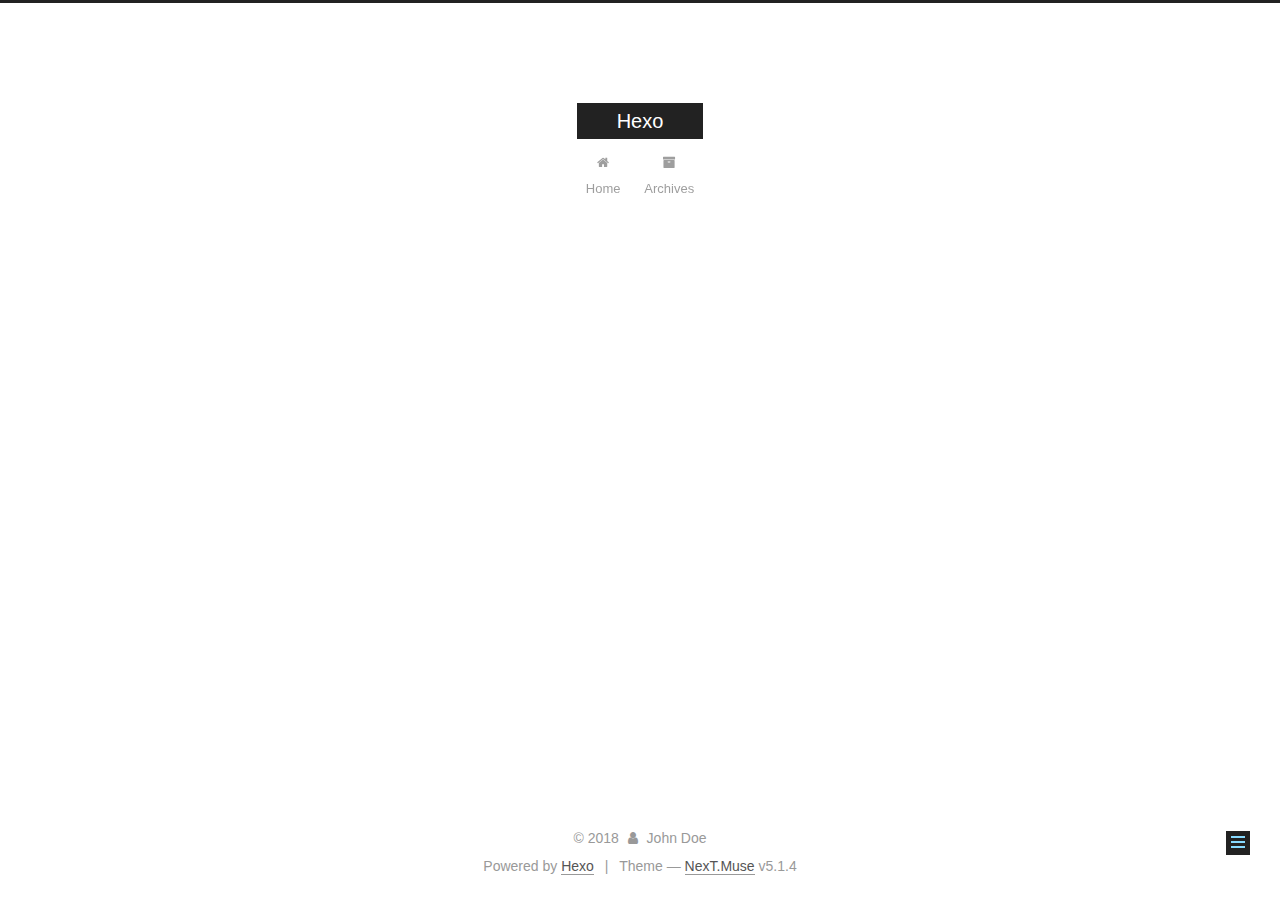
<file: 2018/12/22/HelloWorld/index.html>
<!DOCTYPE html>



  


<html class="theme-next muse use-motion" lang="">
<head><meta name="generator" content="Hexo 3.8.0">
  <meta charset="UTF-8">
<meta http-equiv="X-UA-Compatible" content="IE=edge">
<meta name="viewport" content="width=device-width, initial-scale=1, maximum-scale=1">
<meta name="theme-color" content="#222">









<meta http-equiv="Cache-Control" content="no-transform">
<meta http-equiv="Cache-Control" content="no-siteapp">
















  
  
  <link href="/lib/fancybox/source/jquery.fancybox.css?v=2.1.5" rel="stylesheet" type="text/css">







<link href="/lib/font-awesome/css/font-awesome.min.css?v=4.6.2" rel="stylesheet" type="text/css">

<link href="/css/main.css?v=5.1.4" rel="stylesheet" type="text/css">


  <link rel="apple-touch-icon" sizes="180x180" href="/images/apple-touch-icon-next.png?v=5.1.4">


  <link rel="icon" type="image/png" sizes="32x32" href="/images/favicon-32x32-next.png?v=5.1.4">


  <link rel="icon" type="image/png" sizes="16x16" href="/images/favicon-16x16-next.png?v=5.1.4">


  <link rel="mask-icon" href="/images/logo.svg?v=5.1.4" color="#222">





  <meta name="keywords" content="Hexo, NexT">










<meta property="og:type" content="article">
<meta property="og:title" content="HelloWorld">
<meta property="og:url" content="http://yoursite.com/2018/12/22/HelloWorld/index.html">
<meta property="og:site_name" content="Hexo">
<meta property="og:locale" content="default">
<meta property="og:updated_time" content="2018-12-22T08:05:12.402Z">
<meta name="twitter:card" content="summary">
<meta name="twitter:title" content="HelloWorld">



<script type="text/javascript" id="hexo.configurations">
  var NexT = window.NexT || {};
  var CONFIG = {
    root: '/',
    scheme: 'Muse',
    version: '5.1.4',
    sidebar: {"position":"left","display":"post","offset":12,"b2t":false,"scrollpercent":false,"onmobile":false},
    fancybox: true,
    tabs: true,
    motion: {"enable":true,"async":false,"transition":{"post_block":"fadeIn","post_header":"slideDownIn","post_body":"slideDownIn","coll_header":"slideLeftIn","sidebar":"slideUpIn"}},
    duoshuo: {
      userId: '0',
      author: 'Author'
    },
    algolia: {
      applicationID: '',
      apiKey: '',
      indexName: '',
      hits: {"per_page":10},
      labels: {"input_placeholder":"Search for Posts","hits_empty":"We didn't find any results for the search: ${query}","hits_stats":"${hits} results found in ${time} ms"}
    }
  };
</script>



  <link rel="canonical" href="http://yoursite.com/2018/12/22/HelloWorld/">





  <title>HelloWorld | Hexo</title>
  








</head>

<body itemscope="" itemtype="http://schema.org/WebPage" lang="default">

  
  
    
  

  <div class="container sidebar-position-left page-post-detail">
    <div class="headband"></div>

    <header id="header" class="header" itemscope="" itemtype="http://schema.org/WPHeader">
      <div class="header-inner"><div class="site-brand-wrapper">
  <div class="site-meta ">
    

    <div class="custom-logo-site-title">
      <a href="/" class="brand" rel="start">
        <span class="logo-line-before"><i></i></span>
        <span class="site-title">Hexo</span>
        <span class="logo-line-after"><i></i></span>
      </a>
    </div>
      
        <p class="site-subtitle"></p>
      
  </div>

  <div class="site-nav-toggle">
    <button>
      <span class="btn-bar"></span>
      <span class="btn-bar"></span>
      <span class="btn-bar"></span>
    </button>
  </div>
</div>

<nav class="site-nav">
  

  
    <ul id="menu" class="menu">
      
        
        <li class="menu-item menu-item-home">
          <a href="/" rel="section">
            
              <i class="menu-item-icon fa fa-fw fa-home"></i> <br>
            
            Home
          </a>
        </li>
      
        
        <li class="menu-item menu-item-archives">
          <a href="/archives/" rel="section">
            
              <i class="menu-item-icon fa fa-fw fa-archive"></i> <br>
            
            Archives
          </a>
        </li>
      

      
    </ul>
  

  
</nav>



 </div>
    </header>

    <main id="main" class="main">
      <div class="main-inner">
        <div class="content-wrap">
          <div id="content" class="content">
            

  <div id="posts" class="posts-expand">
    

  

  
  
  

  <article class="post post-type-normal" itemscope="" itemtype="http://schema.org/Article">
  
  
  
  <div class="post-block">
    <link itemprop="mainEntityOfPage" href="http://yoursite.com/2018/12/22/HelloWorld/">

    <span hidden itemprop="author" itemscope="" itemtype="http://schema.org/Person">
      <meta itemprop="name" content="John Doe">
      <meta itemprop="description" content="">
      <meta itemprop="image" content="/images/avatar.gif">
    </span>

    <span hidden itemprop="publisher" itemscope="" itemtype="http://schema.org/Organization">
      <meta itemprop="name" content="Hexo">
    </span>

    
      <header class="post-header">

        
        
          <h1 class="post-title" itemprop="name headline">HelloWorld</h1>
        

        <div class="post-meta">
          <span class="post-time">
            
              <span class="post-meta-item-icon">
                <i class="fa fa-calendar-o"></i>
              </span>
              
                <span class="post-meta-item-text">Posted on</span>
              
              <time title="Post created" itemprop="dateCreated datePublished" datetime="2018-12-22T16:05:12+08:00">
                2018-12-22
              </time>
            

            

            
          </span>

          

          
            
          

          
          

          

          

          

        </div>
      </header>
    

    
    
    
    <div class="post-body" itemprop="articleBody">

      
      

      
        
      
    </div>
    
    
    

    

    

    

    <footer class="post-footer">
      

      
      
      

      
        <div class="post-nav">
          <div class="post-nav-next post-nav-item">
            
              <a href="/2018/12/22/hello-world/" rel="next" title="Hello World">
                <i class="fa fa-chevron-left"></i> Hello World
              </a>
            
          </div>

          <span class="post-nav-divider"></span>

          <div class="post-nav-prev post-nav-item">
            
          </div>
        </div>
      

      
      
    </footer>
  </div>
  
  
  
  </article>



    <div class="post-spread">
      
    </div>
  </div>


          </div>
          


          

  



        </div>
        
          
  
  <div class="sidebar-toggle">
    <div class="sidebar-toggle-line-wrap">
      <span class="sidebar-toggle-line sidebar-toggle-line-first"></span>
      <span class="sidebar-toggle-line sidebar-toggle-line-middle"></span>
      <span class="sidebar-toggle-line sidebar-toggle-line-last"></span>
    </div>
  </div>

  <aside id="sidebar" class="sidebar">
    
    <div class="sidebar-inner">

      

      

      <section class="site-overview-wrap sidebar-panel sidebar-panel-active">
        <div class="site-overview">
          <div class="site-author motion-element" itemprop="author" itemscope="" itemtype="http://schema.org/Person">
            
              <p class="site-author-name" itemprop="name">John Doe</p>
              <p class="site-description motion-element" itemprop="description"></p>
          </div>

          <nav class="site-state motion-element">

            
              <div class="site-state-item site-state-posts">
              
                <a href="/archives/">
              
                  <span class="site-state-item-count">2</span>
                  <span class="site-state-item-name">posts</span>
                </a>
              </div>
            

            

            

          </nav>

          

          

          
          

          
          

          

        </div>
      </section>

      

      

    </div>
  </aside>


        
      </div>
    </main>

    <footer id="footer" class="footer">
      <div class="footer-inner">
        <div class="copyright">&copy; <span itemprop="copyrightYear">2018</span>
  <span class="with-love">
    <i class="fa fa-user"></i>
  </span>
  <span class="author" itemprop="copyrightHolder">John Doe</span>

  
</div>


  <div class="powered-by">Powered by <a class="theme-link" target="_blank" href="https://hexo.io">Hexo</a></div>



  <span class="post-meta-divider">|</span>



  <div class="theme-info">Theme &mdash; <a class="theme-link" target="_blank" href="https://github.com/iissnan/hexo-theme-next">NexT.Muse</a> v5.1.4</div>




        







        
      </div>
    </footer>

    
      <div class="back-to-top">
        <i class="fa fa-arrow-up"></i>
        
      </div>
    

    

  </div>

  

<script type="text/javascript">
  if (Object.prototype.toString.call(window.Promise) !== '[object Function]') {
    window.Promise = null;
  }
</script>









  












  
  
    <script type="text/javascript" src="/lib/jquery/index.js?v=2.1.3"></script>
  

  
  
    <script type="text/javascript" src="/lib/fastclick/lib/fastclick.min.js?v=1.0.6"></script>
  

  
  
    <script type="text/javascript" src="/lib/jquery_lazyload/jquery.lazyload.js?v=1.9.7"></script>
  

  
  
    <script type="text/javascript" src="/lib/velocity/velocity.min.js?v=1.2.1"></script>
  

  
  
    <script type="text/javascript" src="/lib/velocity/velocity.ui.min.js?v=1.2.1"></script>
  

  
  
    <script type="text/javascript" src="/lib/fancybox/source/jquery.fancybox.pack.js?v=2.1.5"></script>
  


  


  <script type="text/javascript" src="/js/src/utils.js?v=5.1.4"></script>

  <script type="text/javascript" src="/js/src/motion.js?v=5.1.4"></script>



  
  

  
  <script type="text/javascript" src="/js/src/scrollspy.js?v=5.1.4"></script>
<script type="text/javascript" src="/js/src/post-details.js?v=5.1.4"></script>



  


  <script type="text/javascript" src="/js/src/bootstrap.js?v=5.1.4"></script>



  


  




	





  





  












  





  

  

  

  
  

  

  

  

</body>
</html>
</file>
<file: css/main.css>
/* normalize.css v3.0.2 | MIT License | git.io/normalize */
html {
  font-family: sans-serif; /* 1 */
  -ms-text-size-adjust: 100%; /* 2 */
  -webkit-text-size-adjust: 100%; /* 2 */
}
body {
  margin: 0;
}
article,
aside,
details,
figcaption,
figure,
footer,
header,
hgroup,
main,
menu,
nav,
section,
summary {
  display: block;
}
audio,
canvas,
progress,
video {
  display: inline-block; /* 1 */
  vertical-align: baseline; /* 2 */
}
audio:not([controls]) {
  display: none;
  height: 0;
}
[hidden],
template {
  display: none;
}
a {
  background-color: transparent;
}
a:active,
a:hover {
  outline: 0;
}
abbr[title] {
  border-bottom: 1px dotted;
}
b,
strong {
  font-weight: bold;
}
dfn {
  font-style: italic;
}
h1 {
  font-size: 2em;
  margin: 0.67em 0;
}
mark {
  background: #ff0;
  color: #000;
}
small {
  font-size: 80%;
}
sub,
sup {
  font-size: 75%;
  line-height: 0;
  position: relative;
  vertical-align: baseline;
}
sup {
  top: -0.5em;
}
sub {
  bottom: -0.25em;
}
img {
  border: 0;
}
svg:not(:root) {
  overflow: hidden;
}
figure {
  margin: 1em 40px;
}
hr {
  -moz-box-sizing: content-box;
  box-sizing: content-box;
  height: 0;
}
pre {
  overflow: auto;
}
code,
kbd,
pre,
samp {
  font-family: monospace, monospace;
  font-size: 1em;
}
button,
input,
optgroup,
select,
textarea {
  color: inherit; /* 1 */
  font: inherit; /* 2 */
  margin: 0; /* 3 */
}
button {
  overflow: visible;
}
button,
select {
  text-transform: none;
}
button,
html input[type="button"],
input[type="reset"],
input[type="submit"] {
  -webkit-appearance: button; /* 2 */
  cursor: pointer; /* 3 */
}
button[disabled],
html input[disabled] {
  cursor: default;
}
button::-moz-focus-inner,
input::-moz-focus-inner {
  border: 0;
  padding: 0;
}
input {
  line-height: normal;
}
input[type="checkbox"],
input[type="radio"] {
  box-sizing: border-box; /* 1 */
  padding: 0; /* 2 */
}
input[type="number"]::-webkit-inner-spin-button,
input[type="number"]::-webkit-outer-spin-button {
  height: auto;
}
input[type="search"] {
  -webkit-appearance: textfield; /* 1 */
  -moz-box-sizing: content-box;
  -webkit-box-sizing: content-box; /* 2 */
  box-sizing: content-box;
}
input[type="search"]::-webkit-search-cancel-button,
input[type="search"]::-webkit-search-decoration {
  -webkit-appearance: none;
}
fieldset {
  border: 1px solid #c0c0c0;
  margin: 0 2px;
  padding: 0.35em 0.625em 0.75em;
}
legend {
  border: 0; /* 1 */
  padding: 0; /* 2 */
}
textarea {
  overflow: auto;
}
optgroup {
  font-weight: bold;
}
table {
  border-collapse: collapse;
  border-spacing: 0;
}
td,
th {
  padding: 0;
}
::selection {
  background: #262a30;
  color: #fff;
}
body {
  position: relative;
  font-family: 'Lato', "PingFang SC", "Microsoft YaHei", sans-serif;
  font-size: 14px;
  line-height: 2;
  color: #555;
  background: #fff;
}
@media (max-width: 767px) {
  body {
    padding-right: 0 !important;
  }
}
@media (min-width: 768px) and (max-width: 991px) {
  body {
    padding-right: 0 !important;
  }
}
@media (min-width: 1600px) {
  body {
    font-size: 16px;
  }
}
h1,
h2,
h3,
h4,
h5,
h6 {
  margin: 0;
  padding: 0;
  font-weight: bold;
  line-height: 1.5;
  font-family: 'Lato', "PingFang SC", "Microsoft YaHei", sans-serif;
}
h2,
h3,
h4,
h5,
h6 {
  margin: 20px 0 15px;
}
h1 {
  font-size: 22px;
}
@media (max-width: 767px) {
  h1 {
    font-size: 18px;
  }
}
h2 {
  font-size: 20px;
}
@media (max-width: 767px) {
  h2 {
    font-size: 16px;
  }
}
h3 {
  font-size: 18px;
}
@media (max-width: 767px) {
  h3 {
    font-size: 14px;
  }
}
h4 {
  font-size: 16px;
}
@media (max-width: 767px) {
  h4 {
    font-size: 12px;
  }
}
h5 {
  font-size: 14px;
}
@media (max-width: 767px) {
  h5 {
    font-size: 10px;
  }
}
h6 {
  font-size: 12px;
}
@media (max-width: 767px) {
  h6 {
    font-size: 8px;
  }
}
p {
  margin: 0 0 20px 0;
}
a {
  color: #555;
  text-decoration: none;
  outline: none;
  border-bottom: 1px solid #999;
  word-wrap: break-word;
}
a:hover {
  color: #222;
  border-bottom-color: #222;
}
blockquote {
  margin: 0;
  padding: 0;
}
img {
  display: block;
  margin: auto;
  max-width: 100%;
  height: auto;
}
hr {
  margin: 40px 0;
  height: 3px;
  border: none;
  background-color: #ddd;
  background-image: repeating-linear-gradient(-45deg, #fff, #fff 4px, transparent 4px, transparent 8px);
}
blockquote {
  padding: 0 15px;
  color: #666;
  border-left: 4px solid #ddd;
}
blockquote cite::before {
  content: "-";
  padding: 0 5px;
}
dt {
  font-weight: 700;
}
dd {
  margin: 0;
  padding: 0;
}
kbd {
  border: 1px solid #ccc;
  border-radius: 0.2em;
  box-shadow: 0.1em 0.1em 0.2em rgba(0,0,0,0.1);
  background-color: #f9f9f9;
  font-family: inherit;
  background-image: -webkit-linear-gradient(top, #eee, #fff, #eee);
  padding: 0.1em 0.3em;
  white-space: nowrap;
}
.text-left {
  text-align: left;
}
.text-center {
  text-align: center;
}
.text-right {
  text-align: right;
}
.text-justify {
  text-align: justify;
}
.text-nowrap {
  white-space: nowrap;
}
.text-lowercase {
  text-transform: lowercase;
}
.text-uppercase {
  text-transform: uppercase;
}
.text-capitalize {
  text-transform: capitalize;
}
.center-block {
  display: block;
  margin-left: auto;
  margin-right: auto;
}
.clearfix:before,
.clearfix:after {
  content: " ";
  display: table;
}
.clearfix:after {
  clear: both;
}
.pullquote {
  width: 45%;
}
.pullquote.left {
  float: left;
  margin-left: 5px;
  margin-right: 10px;
}
.pullquote.right {
  float: right;
  margin-left: 10px;
  margin-right: 5px;
}
.affix.affix.affix {
  position: fixed;
}
.translation {
  margin-top: -20px;
  font-size: 14px;
  color: #999;
}
.scrollbar-measure {
  width: 100px;
  height: 100px;
  overflow: scroll;
  position: absolute;
  top: -9999px;
}
.use-motion .motion-element {
  opacity: 0;
}
table {
  margin: 20px 0;
  width: 100%;
  border-collapse: collapse;
  border-spacing: 0;
  border: 1px solid #ddd;
  font-size: 14px;
  table-layout: fixed;
  word-wrap: break-all;
}
table>tbody>tr:nth-of-type(odd) {
  background-color: #f9f9f9;
}
table>tbody>tr:hover {
  background-color: #f5f5f5;
}
caption,
th,
td {
  padding: 8px;
  text-align: left;
  vertical-align: middle;
  font-weight: normal;
}
th,
td {
  border-bottom: 3px solid #ddd;
  border-right: 1px solid #eee;
}
th {
  padding-bottom: 10px;
  font-weight: 700;
}
td {
  border-bottom-width: 1px;
}
html,
body {
  height: 100%;
}
.container {
  position: relative;
  min-height: 100%;
}
.header-inner {
  margin: 0 auto;
  padding: 100px 0 70px;
  width: 700px;
}
@media (min-width: 1600px) {
  .container .header-inner {
    width: 900px;
  }
}
.main {
  padding-bottom: 150px;
}
.main-inner {
  margin: 0 auto;
  width: 700px;
}
@media (min-width: 1600px) {
  .container .main-inner {
    width: 900px;
  }
}
.footer {
  position: absolute;
  left: 0;
  bottom: 0;
  width: 100%;
  min-height: 50px;
}
.footer-inner {
  box-sizing: border-box;
  margin: 20px auto;
  width: 700px;
}
@media (min-width: 1600px) {
  .container .footer-inner {
    width: 900px;
  }
}
pre,
.highlight {
  overflow: auto;
  margin: 20px 0;
  padding: 0;
  font-size: 13px;
  color: #4d4d4c;
  background: #f7f7f7;
  line-height: 1.6;
}
pre,
code {
  font-family: consolas, Menlo, "PingFang SC", "Microsoft YaHei", monospace;
}
code {
  padding: 2px 4px;
  word-wrap: break-word;
  color: #555;
  background: #eee;
  border-radius: 3px;
  font-size: 13px;
}
pre {
  padding: 10px;
}
pre code {
  padding: 0;
  color: #4d4d4c;
  background: none;
  text-shadow: none;
}
.highlight {
  border-radius: 1px;
}
.highlight pre {
  border: none;
  margin: 0;
  padding: 10px 0;
}
.highlight table {
  margin: 0;
  width: auto;
  border: none;
}
.highlight td {
  border: none;
  padding: 0;
}
.highlight figcaption {
  font-size: 1em;
  color: #4d4d4c;
  line-height: 1em;
  margin-bottom: 1em;
}
.highlight figcaption:before,
.highlight figcaption:after {
  content: " ";
  display: table;
}
.highlight figcaption:after {
  clear: both;
}
.highlight figcaption a {
  float: right;
  color: #4d4d4c;
}
.highlight figcaption a:hover {
  border-bottom-color: #4d4d4c;
}
.highlight .gutter pre {
  padding-left: 10px;
  padding-right: 10px;
  color: #869194;
  text-align: right;
  background-color: #eff2f3;
}
.highlight .code pre {
  width: 100%;
  padding-left: 10px;
  padding-right: 10px;
  background-color: #f7f7f7;
}
.highlight .line {
  height: 20px;
}
.gutter {
  -webkit-user-select: none;
  -moz-user-select: none;
  -ms-user-select: none;
  user-select: none;
}
.gist table {
  width: auto;
}
.gist table td {
  border: none;
}
pre .deletion {
  background: #fdd;
}
pre .addition {
  background: #dfd;
}
pre .meta {
  color: #8959a8;
}
pre .comment {
  color: #8e908c;
}
pre .variable,
pre .attribute,
pre .tag,
pre .regexp,
pre .ruby .constant,
pre .xml .tag .title,
pre .xml .pi,
pre .xml .doctype,
pre .html .doctype,
pre .css .id,
pre .css .class,
pre .css .pseudo {
  color: #c82829;
}
pre .number,
pre .preprocessor,
pre .built_in,
pre .literal,
pre .params,
pre .constant,
pre .command {
  color: #f5871f;
}
pre .ruby .class .title,
pre .css .rules .attribute,
pre .string,
pre .value,
pre .inheritance,
pre .header,
pre .ruby .symbol,
pre .xml .cdata,
pre .special,
pre .number,
pre .formula {
  color: #718c00;
}
pre .title,
pre .css .hexcolor {
  color: #3e999f;
}
pre .function,
pre .python .decorator,
pre .python .title,
pre .ruby .function .title,
pre .ruby .title .keyword,
pre .perl .sub,
pre .javascript .title,
pre .coffeescript .title {
  color: #4271ae;
}
pre .keyword,
pre .javascript .function {
  color: #8959a8;
}
.full-image.full-image.full-image.full-image {
  border: none;
  max-width: 100%;
  width: auto;
  margin: 20px auto 25px;
}
@media (min-width: 992px) {
  .full-image.full-image.full-image.full-image {
    max-width: none;
    width: 110%;
    margin: 25px -5%;
  }
}
.blockquote-center,
.page-home .post-type-quote blockquote,
.page-post-detail .post-type-quote blockquote {
  position: relative;
  margin: 40px 0;
  padding: 0;
  border-left: none;
  text-align: center;
}
.blockquote-center::before,
.page-home .post-type-quote blockquote::before,
.page-post-detail .post-type-quote blockquote::before,
.blockquote-center::after,
.page-home .post-type-quote blockquote::after,
.page-post-detail .post-type-quote blockquote::after {
  position: absolute;
  content: ' ';
  display: block;
  width: 100%;
  height: 24px;
  opacity: 0.2;
  background-repeat: no-repeat;
  background-position: 0 -6px;
  background-size: 22px 22px;
}
.blockquote-center::before,
.page-home .post-type-quote blockquote::before,
.page-post-detail .post-type-quote blockquote::before {
  top: -20px;
  background-image: url("../images/quote-l.svg");
  border-top: 1px solid #ccc;
}
.blockquote-center::after,
.page-home .post-type-quote blockquote::after,
.page-post-detail .post-type-quote blockquote::after {
  bottom: -20px;
  background-image: url("../images/quote-r.svg");
  border-bottom: 1px solid #ccc;
  background-position: 100% 8px;
}
.blockquote-center p,
.page-home .post-type-quote blockquote p,
.page-post-detail .post-type-quote blockquote p,
.blockquote-center div,
.page-home .post-type-quote blockquote div,
.page-post-detail .post-type-quote blockquote div {
  text-align: center;
}
.post .post-body .group-picture img {
  box-sizing: border-box;
  padding: 0 3px;
  border: none;
}
.post .group-picture-row {
  overflow: hidden;
  margin-top: 6px;
}
.post .group-picture-row:first-child {
  margin-top: 0;
}
.post .group-picture-column {
  float: left;
}
.page-post-detail .post-body .group-picture-column {
  float: none;
  margin-top: 10px;
  width: auto !important;
}
.page-post-detail .post-body .group-picture-column img {
  margin: 0 auto;
}
.page-archive .group-picture-container {
  overflow: hidden;
}
.page-archive .group-picture-row {
  float: left;
}
.page-archive .group-picture-row:first-child {
  margin-top: 6px;
}
.page-archive .group-picture-column {
  max-width: 150px;
  max-height: 150px;
}
.post-body .note {
  position: relative;
  padding: 15px;
  margin-bottom: 20px;
  border: 1px solid #eee;
  border-left-width: 5px;
  border-radius: 3px;
}
.post-body .note h2,
.post-body .note h3,
.post-body .note h4,
.post-body .note h5,
.post-body .note h6 {
  margin-top: 0;
  margin-bottom: 0;
  border-bottom: initial;
  padding-top: 0 !important;
}
.post-body .note p:first-child,
.post-body .note ul:first-child,
.post-body .note ol:first-child,
.post-body .note table:first-child,
.post-body .note pre:first-child,
.post-body .note blockquote:first-child {
  margin-top: 0;
}
.post-body .note p:last-child,
.post-body .note ul:last-child,
.post-body .note ol:last-child,
.post-body .note table:last-child,
.post-body .note pre:last-child,
.post-body .note blockquote:last-child {
  margin-bottom: 0;
}
.post-body .note.default {
  border-left-color: #777;
}
.post-body .note.default h2,
.post-body .note.default h3,
.post-body .note.default h4,
.post-body .note.default h5,
.post-body .note.default h6 {
  color: #777;
}
.post-body .note.primary {
  border-left-color: #6f42c1;
}
.post-body .note.primary h2,
.post-body .note.primary h3,
.post-body .note.primary h4,
.post-body .note.primary h5,
.post-body .note.primary h6 {
  color: #6f42c1;
}
.post-body .note.info {
  border-left-color: #428bca;
}
.post-body .note.info h2,
.post-body .note.info h3,
.post-body .note.info h4,
.post-body .note.info h5,
.post-body .note.info h6 {
  color: #428bca;
}
.post-body .note.success {
  border-left-color: #5cb85c;
}
.post-body .note.success h2,
.post-body .note.success h3,
.post-body .note.success h4,
.post-body .note.success h5,
.post-body .note.success h6 {
  color: #5cb85c;
}
.post-body .note.warning {
  border-left-color: #f0ad4e;
}
.post-body .note.warning h2,
.post-body .note.warning h3,
.post-body .note.warning h4,
.post-body .note.warning h5,
.post-body .note.warning h6 {
  color: #f0ad4e;
}
.post-body .note.danger {
  border-left-color: #d9534f;
}
.post-body .note.danger h2,
.post-body .note.danger h3,
.post-body .note.danger h4,
.post-body .note.danger h5,
.post-body .note.danger h6 {
  color: #d9534f;
}
.post-body .label {
  display: inline;
  padding: 0 2px;
  white-space: nowrap;
}
.post-body .label.default {
  background-color: #f0f0f0;
}
.post-body .label.primary {
  background-color: #efe6f7;
}
.post-body .label.info {
  background-color: #e5f2f8;
}
.post-body .label.success {
  background-color: #e7f4e9;
}
.post-body .label.warning {
  background-color: #fcf6e1;
}
.post-body .label.danger {
  background-color: #fae8eb;
}
.post-body .tabs {
  position: relative;
  display: block;
  margin-bottom: 20px;
  padding-top: 10px;
}
.post-body .tabs ul.nav-tabs {
  margin: 0;
  padding: 0;
  display: flex;
  margin-bottom: -1px;
}
@media (max-width: 413px) {
  .post-body .tabs ul.nav-tabs {
    display: block;
    margin-bottom: 5px;
  }
}
.post-body .tabs ul.nav-tabs li.tab {
  list-style-type: none !important;
  margin: 0 0.25em 0 0;
  border-top: 3px solid transparent;
  border-left: 1px solid transparent;
  border-right: 1px solid transparent;
}
@media (max-width: 413px) {
  .post-body .tabs ul.nav-tabs li.tab {
    margin: initial;
    border-top: 1px solid transparent;
    border-left: 3px solid transparent;
    border-right: 1px solid transparent;
    border-bottom: 1px solid transparent;
  }
}
.post-body .tabs ul.nav-tabs li.tab a {
  outline: 0;
  border-bottom: initial;
  display: block;
  line-height: 1.8em;
  padding: 0.25em 0.75em;
  transition-duration: 0.2s;
  transition-timing-function: ease-out;
  transition-delay: 0s;
}
.post-body .tabs ul.nav-tabs li.tab a i {
  width: 1.285714285714286em;
}
.post-body .tabs ul.nav-tabs li.tab.active {
  border-top: 3px solid #fc6423;
  border-left: 1px solid #ddd;
  border-right: 1px solid #ddd;
  background-color: #fff;
}
@media (max-width: 413px) {
  .post-body .tabs ul.nav-tabs li.tab.active {
    border-top: 1px solid #ddd;
    border-left: 3px solid #fc6423;
    border-right: 1px solid #ddd;
    border-bottom: 1px solid #ddd;
  }
}
.post-body .tabs ul.nav-tabs li.tab.active a {
  cursor: default;
  color: #555;
}
.post-body .tabs .tab-content {
  background-color: #fff;
}
.post-body .tabs .tab-content .tab-pane {
  border: 1px solid #ddd;
  padding: 20px 20px 0 20px;
}
.post-body .tabs .tab-content .tab-pane:not(.active) {
  display: none !important;
}
.post-body .tabs .tab-content .tab-pane.active {
  display: block !important;
}
.btn {
  display: inline-block;
  padding: 0 20px;
  font-size: 14px;
  color: #fff;
  background: #222;
  border: 2px solid #222;
  text-decoration: none;
  border-radius: 0;
  transition-property: background-color;
  transition-duration: 0.2s;
  transition-timing-function: ease-in-out;
  transition-delay: 0s;
  line-height: 2;
}
.btn:hover {
  border-color: #222;
  color: #222;
  background: #fff;
}
.btn +.btn {
  margin: 0 0 8px 8px;
}
.btn .fa-fw {
  width: 1.285714285714286em;
  text-align: left;
}
.btn-bar {
  display: block;
  width: 22px;
  height: 2px;
  background: #555;
  border-radius: 1px;
}
.btn-bar+.btn-bar {
  margin-top: 4px;
}
.pagination {
  margin: 120px 0 40px;
  text-align: center;
  border-top: 1px solid #eee;
}
.page-number-basic,
.pagination .prev,
.pagination .next,
.pagination .page-number,
.pagination .space {
  display: inline-block;
  position: relative;
  top: -1px;
  margin: 0 10px;
  padding: 0 11px;
}
@media (max-width: 767px) {
  .page-number-basic,
  .pagination .prev,
  .pagination .next,
  .pagination .page-number,
  .pagination .space {
    margin: 0 5px;
  }
}
.pagination .prev,
.pagination .next,
.pagination .page-number {
  border-bottom: 0;
  border-top: 1px solid #eee;
  transition-property: border-color;
  transition-duration: 0.2s;
  transition-timing-function: ease-in-out;
  transition-delay: 0s;
}
.pagination .prev:hover,
.pagination .next:hover,
.pagination .page-number:hover {
  border-top-color: #222;
}
.pagination .space {
  padding: 0;
  margin: 0;
}
.pagination .prev {
  margin-left: 0;
}
.pagination .next {
  margin-right: 0;
}
.pagination .page-number.current {
  color: #fff;
  background: #ccc;
  border-top-color: #ccc;
}
@media (max-width: 767px) {
  .pagination {
    border-top: none;
  }
  .pagination .prev,
  .pagination .next,
  .pagination .page-number {
    margin-bottom: 10px;
    border-top: 0;
    border-bottom: 1px solid #eee;
    padding: 0 10px;
  }
  .pagination .prev:hover,
  .pagination .next:hover,
  .pagination .page-number:hover {
    border-bottom-color: #222;
  }
}
.comments {
  margin: 60px 20px 0;
}
.tag-cloud {
  text-align: center;
}
.tag-cloud a {
  display: inline-block;
  margin: 10px;
}
.back-to-top {
  box-sizing: border-box;
  position: fixed;
  bottom: -100px;
  right: 30px;
  z-index: 1050;
  padding: 0 6px;
  width: 24px;
  background: #222;
  font-size: 12px;
  opacity: 1;
  color: #fff;
  cursor: pointer;
  text-align: center;
  -webkit-transform: translateZ(0);
  transition-property: bottom;
  transition-duration: 0.2s;
  transition-timing-function: ease-in-out;
  transition-delay: 0s;
}
@media (min-width: 768px) and (max-width: 991px) {
  .back-to-top {
    display: none !important;
  }
}
@media (max-width: 767px) {
  .back-to-top {
    display: none !important;
  }
}
.back-to-top.back-to-top-on {
  bottom: 19px;
}
.header {
  background: transparent;
}
.header-inner {
  position: relative;
}
.headband {
  height: 3px;
  background: #222;
}
.site-meta {
  margin: 0;
  text-align: center;
}
@media (max-width: 767px) {
  .site-meta {
    text-align: center;
  }
}
.brand {
  position: relative;
  display: inline-block;
  padding: 0 40px;
  color: #fff;
  background: #222;
  border-bottom: none;
}
.brand:hover {
  color: #fff;
}
.logo {
  display: inline-block;
  margin-right: 5px;
  line-height: 36px;
  vertical-align: top;
}
.site-title {
  display: inline-block;
  vertical-align: top;
  line-height: 36px;
  font-size: 20px;
  font-weight: normal;
  font-family: 'Lato', "PingFang SC", "Microsoft YaHei", sans-serif;
}
.site-subtitle {
  margin-top: 10px;
  font-size: 13px;
  color: #999;
}
.use-motion .brand {
  opacity: 0;
}
.use-motion .logo,
.use-motion .site-title,
.use-motion .site-subtitle {
  opacity: 0;
  position: relative;
  top: -10px;
}
.site-nav-toggle {
  display: none;
  position: absolute;
  top: 10px;
  left: 10px;
}
@media (max-width: 767px) {
  .site-nav-toggle {
    display: block;
  }
}
.site-nav-toggle button {
  margin-top: 2px;
  padding: 9px 10px;
  background: transparent;
  border: none;
}
@media (max-width: 767px) {
  .site-nav {
    display: none;
    margin: 0 -10px;
    padding: 0 10px;
    clear: both;
    border-top: 1px solid #ddd;
  }
}
@media (min-width: 768px) and (max-width: 991px) {
  .site-nav {
    display: block !important;
  }
}
@media (min-width: 992px) {
  .site-nav {
    display: block !important;
  }
}
.menu {
  margin-top: 20px;
  padding-left: 0;
  text-align: center;
}
.menu .menu-item {
  display: inline-block;
  margin: 0 10px;
  list-style: none;
}
@media screen and (max-width: 767px) {
  .menu .menu-item {
    margin-top: 10px;
  }
}
.menu .menu-item a {
  display: block;
  font-size: 13px;
  line-height: inherit;
  border-bottom: 1px solid transparent;
  transition-property: border-color;
  transition-duration: 0.2s;
  transition-timing-function: ease-in-out;
  transition-delay: 0s;
}
.menu .menu-item a:hover {
  border-bottom-color: #222;
}
.menu .menu-item .fa {
  margin-right: 5px;
}
.use-motion .menu-item {
  opacity: 0;
}
.post-body {
  font-family: 'Lato', "PingFang SC", "Microsoft YaHei", sans-serif;
}
@media (max-width: 767px) {
  .post-body {
    word-break: break-word;
  }
}
.post-body .fancybox img {
  display: block !important;
  margin: 0 auto;
  cursor: pointer;
  cursor: zoom-in;
  cursor: -webkit-zoom-in;
}
.post-body .image-caption,
.post-body .figure .caption {
  margin: -20px auto 15px;
  text-align: center;
  font-size: 14px;
  color: #999;
  font-weight: bold;
  line-height: 1;
}
.post-sticky-flag {
  display: inline-block;
  font-size: 16px;
  -ms-transform: rotate(30deg);
  -webkit-transform: rotate(30deg);
  -moz-transform: rotate(30deg);
  -ms-transform: rotate(30deg);
  -o-transform: rotate(30deg);
  transform: rotate(30deg);
}
.use-motion .post-block,
.use-motion .pagination,
.use-motion .comments {
  opacity: 0;
}
.use-motion .post-header {
  opacity: 0;
}
.use-motion .post-body {
  opacity: 0;
}
.use-motion .collection-title {
  opacity: 0;
}
.posts-expand {
  padding-top: 40px;
}
@media (max-width: 767px) {
  .posts-expand {
    margin: 0 20px;
  }
  .post-body pre .gutter pre {
    padding-right: 10px;
  }
  .post-body .highlight {
    margin-left: 0px;
    margin-right: 0px;
    padding: 0;
  }
  .post-body .highlight .gutter pre {
    padding-right: 10px;
  }
}
@media (min-width: 992px) {
  .posts-expand .post-body {
    text-align: justify;
  }
}
.posts-expand .post-body h2,
.posts-expand .post-body h3,
.posts-expand .post-body h4,
.posts-expand .post-body h5,
.posts-expand .post-body h6 {
  padding-top: 10px;
}
.posts-expand .post-body h2 .header-anchor,
.posts-expand .post-body h3 .header-anchor,
.posts-expand .post-body h4 .header-anchor,
.posts-expand .post-body h5 .header-anchor,
.posts-expand .post-body h6 .header-anchor {
  float: right;
  margin-left: 10px;
  color: #ccc;
  border-bottom-style: none;
  visibility: hidden;
}
.posts-expand .post-body h2 .header-anchor:hover,
.posts-expand .post-body h3 .header-anchor:hover,
.posts-expand .post-body h4 .header-anchor:hover,
.posts-expand .post-body h5 .header-anchor:hover,
.posts-expand .post-body h6 .header-anchor:hover {
  color: inherit;
}
.posts-expand .post-body h2:hover .header-anchor,
.posts-expand .post-body h3:hover .header-anchor,
.posts-expand .post-body h4:hover .header-anchor,
.posts-expand .post-body h5:hover .header-anchor,
.posts-expand .post-body h6:hover .header-anchor {
  visibility: visible;
}
.posts-expand .post-body ul li {
  list-style: circle;
}
.posts-expand .post-body img {
  box-sizing: border-box;
  margin: auto;
  padding: 3px;
  border: 1px solid #ddd;
}
.posts-expand .post-body .fancybox img {
  margin: 0 auto 25px;
}
@media (max-width: 767px) {
  .posts-collapse {
    margin: 0 20px;
  }
  .posts-collapse .post-title,
  .posts-collapse .post-meta {
    display: block;
    width: auto;
    text-align: left;
  }
}
.posts-collapse {
  position: relative;
  z-index: 1010;
  margin-left: 55px;
}
.posts-collapse::after {
  content: " ";
  position: absolute;
  top: 20px;
  left: 0;
  margin-left: -2px;
  width: 4px;
  height: 100%;
  background: #f5f5f5;
  z-index: -1;
}
@media (max-width: 767px) {
  .posts-collapse {
    margin: 0 20px;
  }
}
.posts-collapse .collection-title {
  position: relative;
  margin: 60px 0;
}
.posts-collapse .collection-title h1,
.posts-collapse .collection-title h2 {
  margin-left: 20px;
}
.posts-collapse .collection-title small {
  color: #bbb;
  margin-left: 5px;
}
.posts-collapse .collection-title::before {
  content: " ";
  position: absolute;
  left: 0;
  top: 50%;
  margin-left: -4px;
  margin-top: -4px;
  width: 8px;
  height: 8px;
  background: #bbb;
  border-radius: 50%;
}
.posts-collapse .post {
  margin: 30px 0;
}
.posts-collapse .post-header {
  position: relative;
  transition-duration: 0.2s;
  transition-timing-function: ease-in-out;
  transition-delay: 0s;
  transition-property: border;
  border-bottom: 1px dashed #ccc;
}
.posts-collapse .post-header::before {
  content: " ";
  position: absolute;
  left: 0;
  top: 12px;
  width: 6px;
  height: 6px;
  margin-left: -4px;
  background: #bbb;
  border-radius: 50%;
  border: 1px solid #fff;
  transition-duration: 0.2s;
  transition-timing-function: ease-in-out;
  transition-delay: 0s;
  transition-property: background;
}
.posts-collapse .post-header:hover {
  border-bottom-color: #666;
}
.posts-collapse .post-header:hover::before {
  background: #222;
}
.posts-collapse .post-meta {
  position: absolute;
  font-size: 12px;
  left: 20px;
  top: 5px;
}
.posts-collapse .post-comments-count {
  display: none;
}
.posts-collapse .post-title {
  margin-left: 60px;
  font-size: 16px;
  font-weight: normal;
  line-height: inherit;
}
.posts-collapse .post-title::after {
  margin-left: 3px;
  opacity: 0.6;
}
.posts-collapse .post-title a {
  color: #666;
  border-bottom: none;
}
.page-home .post-type-quote .post-header,
.page-post-detail .post-type-quote .post-header,
.page-home .post-type-quote .post-tags,
.page-post-detail .post-type-quote .post-tags {
  display: none;
}
.posts-expand .post-title {
  text-align: center;
  word-break: break-word;
  font-weight: 400;
}
.posts-expand .post-title-link {
  display: inline-block;
  position: relative;
  color: #555;
  border-bottom: none;
  line-height: 1.2;
  vertical-align: top;
}
.posts-expand .post-title-link::before {
  content: "";
  position: absolute;
  width: 100%;
  height: 2px;
  bottom: 0;
  left: 0;
  background-color: #000;
  visibility: hidden;
  -webkit-transform: scaleX(0);
  -moz-transform: scaleX(0);
  -ms-transform: scaleX(0);
  -o-transform: scaleX(0);
  transform: scaleX(0);
  transition-duration: 0.2s;
  transition-timing-function: ease-in-out;
  transition-delay: 0s;
}
.posts-expand .post-title-link:hover::before {
  visibility: visible;
  -webkit-transform: scaleX(1);
  -moz-transform: scaleX(1);
  -ms-transform: scaleX(1);
  -o-transform: scaleX(1);
  transform: scaleX(1);
}
.posts-expand .post-title-link .fa {
  font-size: 16px;
}
.posts-expand .post-meta {
  margin: 3px 0 60px 0;
  color: #999;
  font-family: 'Lato', "PingFang SC", "Microsoft YaHei", sans-serif;
  font-size: 12px;
  text-align: center;
}
.posts-expand .post-meta .post-category-list {
  display: inline-block;
  margin: 0;
  padding: 3px;
}
.posts-expand .post-meta .post-category-list-link {
  color: #999;
}
.posts-expand .post-meta .post-description {
  font-size: 14px;
  margin-top: 2px;
}
.post-meta-divider {
  margin: 0 0.5em;
}
.post-meta-item-icon {
  margin-right: 3px;
}
@media (min-width: 768px) and (max-width: 991px) {
  .post-meta-item-icon {
    display: inline-block;
  }
}
@media (max-width: 767px) {
  .post-meta-item-icon {
    display: inline-block;
  }
}
@media (min-width: 768px) and (max-width: 991px) {
  .post-meta-item-text {
    display: none;
  }
}
@media (max-width: 767px) {
  .post-meta-item-text {
    display: none;
  }
}
@media (max-width: 767px) {
  .posts-expand .post-comments-count {
    display: none;
  }
}
.post-button {
  margin-top: 40px;
}
.posts-expand .post-tags {
  margin-top: 40px;
  text-align: center;
}
.posts-expand .post-tags a {
  display: inline-block;
  margin-right: 10px;
  font-size: 13px;
}
.post-nav {
  display: table;
  margin-top: 15px;
  width: 100%;
  border-top: 1px solid #eee;
}
.post-nav-divider {
  display: table-cell;
  width: 10%;
}
.post-nav-item {
  display: table-cell;
  padding: 10px 0 0 0;
  width: 45%;
  vertical-align: top;
}
.post-nav-item a {
  position: relative;
  display: block;
  line-height: 25px;
  font-size: 14px;
  color: #555;
  border-bottom: none;
}
.post-nav-item a:hover {
  color: #222;
  border-bottom: none;
}
.post-nav-item a:active {
  top: 2px;
}
.post-nav-item .fa {
  position: absolute;
  top: 8px;
  left: 0;
  font-size: 12px;
}
.post-nav-next a {
  padding-left: 15px;
}
.post-nav-prev {
  text-align: right;
}
.post-nav-prev a {
  padding-right: 15px;
}
.post-nav-prev .fa {
  right: 0;
  left: auto;
}
.posts-expand .post-eof {
  display: block;
  margin: 80px auto 60px;
  width: 8%;
  height: 1px;
  background: #ccc;
  text-align: center;
}
.post:last-child .post-eof.post-eof.post-eof {
  display: none;
}
.post-gallery {
  display: table;
  table-layout: fixed;
  width: 100%;
  border-collapse: separate;
}
.post-gallery-row {
  display: table-row;
}
.post-gallery .post-gallery-img {
  display: table-cell;
  text-align: center;
  vertical-align: middle;
  border: none;
}
.post-gallery .post-gallery-img img {
  max-width: 100%;
  max-height: 100%;
  border: none;
}
.fancybox-close,
.fancybox-close:hover {
  border: none;
}
.rtl.post-body p,
.rtl.post-body a,
.rtl.post-body h1,
.rtl.post-body h2,
.rtl.post-body h3,
.rtl.post-body h4,
.rtl.post-body h5,
.rtl.post-body h6,
.rtl.post-body li,
.rtl.post-body ul,
.rtl.post-body ol {
  direction: rtl;
  font-family: UKIJ Ekran;
}
.rtl.post-title {
  font-family: UKIJ Ekran;
}
.sidebar {
  position: fixed;
  right: 0;
  top: 0;
  bottom: 0;
  width: 0;
  z-index: 1040;
  box-shadow: inset 0 2px 6px #000;
  background: #222;
  -webkit-transform: translateZ(0);
}
.sidebar a {
  color: #999;
  border-bottom-color: #555;
}
.sidebar a:hover {
  color: #eee;
}
@media (min-width: 768px) and (max-width: 991px) {
  .sidebar {
    display: none !important;
  }
}
@media (max-width: 767px) {
  .sidebar {
    display: none !important;
  }
}
.sidebar-inner {
  position: relative;
  padding: 20px 10px;
  color: #999;
  text-align: center;
}
.site-overview-wrap {
  overflow: hidden;
}
.site-overview {
  overflow-y: auto;
  overflow-x: hidden;
}
.sidebar-toggle {
  position: fixed;
  right: 30px;
  bottom: 45px;
  width: 14px;
  height: 14px;
  padding: 5px;
  background: #222;
  line-height: 0;
  z-index: 1050;
  cursor: pointer;
  -webkit-transform: translateZ(0);
}
@media (min-width: 768px) and (max-width: 991px) {
  .sidebar-toggle {
    display: none !important;
  }
}
@media (max-width: 767px) {
  .sidebar-toggle {
    display: none !important;
  }
}
.sidebar-toggle-line {
  position: relative;
  display: inline-block;
  vertical-align: top;
  height: 2px;
  width: 100%;
  background: #fff;
  margin-top: 3px;
}
.sidebar-toggle-line:first-child {
  margin-top: 0;
}
.site-author-image {
  display: block;
  margin: 0 auto;
  padding: 2px;
  max-width: 96px;
  height: auto;
  border: 2px solid #333;
}
.site-author-name {
  margin: 5px 0 0;
  text-align: center;
  color: #f5f5f5;
  font-weight: normal;
}
.site-description {
  margin-top: 5px;
  text-align: center;
  font-size: 14px;
  color: #999;
}
.site-state {
  overflow: hidden;
  line-height: 1.4;
  white-space: nowrap;
  text-align: center;
}
.site-state-item {
  display: inline-block;
  padding: 0 15px;
  border-left: 1px solid #333;
}
.site-state-item:first-child {
  border-left: none;
}
.site-state-item a {
  border-bottom: none;
}
.site-state-item-count {
  display: block;
  text-align: center;
  color: inherit;
  font-weight: 600;
  font-size: 18px;
}
.site-state-item-name {
  font-size: 13px;
  color: inherit;
}
.feed-link {
  margin-top: 20px;
}
.feed-link a {
  display: inline-block;
  padding: 0 15px;
  color: #fc6423;
  border: 1px solid #fc6423;
  border-radius: 4px;
}
.feed-link a i {
  color: #fc6423;
  font-size: 14px;
}
.feed-link a:hover {
  color: #fff;
  background: #fc6423;
}
.feed-link a:hover i {
  color: #fff;
}
.links-of-author {
  margin-top: 20px;
}
.links-of-author a {
  display: inline-block;
  vertical-align: middle;
  margin-right: 10px;
  margin-bottom: 10px;
  border-bottom-color: #555;
  font-size: 13px;
}
.links-of-author a:before {
  display: inline-block;
  vertical-align: middle;
  margin-right: 3px;
  content: " ";
  width: 4px;
  height: 4px;
  border-radius: 50%;
  background: #c1d047;
}
.links-of-blogroll {
  font-size: 13px;
}
.links-of-blogroll-title {
  margin-top: 20px;
  font-size: 14px;
  font-weight: 600;
}
.links-of-blogroll-list {
  margin: 0;
  padding: 0;
  list-style: none;
}
.links-of-blogroll-item {
  padding: 2px 10px;
}
.links-of-blogroll-item a {
  max-width: 280px;
  box-sizing: border-box;
  display: inline-block;
  overflow: hidden;
  white-space: nowrap;
  text-overflow: ellipsis;
}
.sidebar-nav {
  margin: 0 0 20px;
  padding-left: 0;
}
.sidebar-nav li {
  display: inline-block;
  cursor: pointer;
  border-bottom: 1px solid transparent;
  font-size: 14px;
  color: #555;
}
.sidebar-nav li:hover {
  color: #f5f5f5;
}
.page-post-detail .sidebar-nav-toc {
  padding: 0 5px;
}
.page-post-detail .sidebar-nav-overview {
  margin-left: 10px;
}
.sidebar-nav .sidebar-nav-active {
  color: #87daff;
  border-bottom-color: #87daff;
}
.sidebar-nav .sidebar-nav-active:hover {
  color: #87daff;
}
.sidebar-panel {
  display: none;
}
.sidebar-panel-active {
  display: block;
}
.post-toc-empty {
  font-size: 14px;
  color: #666;
}
.post-toc-wrap {
  overflow: hidden;
}
.post-toc {
  overflow: auto;
}
.post-toc ol {
  margin: 0;
  padding: 0 2px 5px 10px;
  text-align: left;
  list-style: none;
  font-size: 14px;
}
.post-toc ol > ol {
  padding-left: 0;
}
.post-toc ol a {
  transition-duration: 0.2s;
  transition-timing-function: ease-in-out;
  transition-delay: 0s;
  transition-property: all;
  color: #999;
  border-bottom-color: #555;
}
.post-toc ol a:hover {
  color: #ccc;
  border-bottom-color: #ccc;
}
.post-toc .nav-item {
  overflow: hidden;
  text-overflow: ellipsis;
  text-align: justify;
  white-space: nowrap;
  line-height: 1.8;
}
.post-toc .nav .nav-child {
  display: none;
}
.post-toc .nav .active > .nav-child {
  display: block;
}
.post-toc .nav .active-current > .nav-child {
  display: block;
}
.post-toc .nav .active-current > .nav-child > .nav-item {
  display: block;
}
.post-toc .nav .active > a {
  color: #87daff;
  border-bottom-color: #87daff;
}
.post-toc .nav .active-current > a {
  color: #87daff;
}
.post-toc .nav .active-current > a:hover {
  color: #87daff;
}
.footer {
  font-size: 14px;
  color: #999;
}
.footer img {
  border: none;
}
.footer-inner {
  text-align: center;
}
.with-love {
  display: inline-block;
  margin: 0 5px;
}
.powered-by,
.theme-info {
  display: inline-block;
}
.cc-license {
  margin-top: 10px;
  text-align: center;
}
.cc-license .cc-opacity {
  opacity: 0.7;
  border-bottom: none;
}
.cc-license .cc-opacity:hover {
  opacity: 0.9;
}
.cc-license img {
  display: inline-block;
}
.theme-next #ds-thread #ds-reset {
  color: #555;
}
.theme-next #ds-thread #ds-reset .ds-replybox {
  margin-bottom: 30px;
}
.theme-next #ds-thread #ds-reset .ds-replybox .ds-avatar,
.theme-next #ds-reset .ds-avatar img {
  box-shadow: none;
}
.theme-next #ds-thread #ds-reset .ds-textarea-wrapper {
  border-color: #c7d4e1;
  background: none;
  border-top-right-radius: 3px;
  border-top-left-radius: 3px;
}
.theme-next #ds-thread #ds-reset .ds-textarea-wrapper textarea {
  height: 60px;
}
.theme-next #ds-reset .ds-rounded-top {
  border-radius: 0;
}
.theme-next #ds-thread #ds-reset .ds-post-toolbar {
  box-sizing: border-box;
  border: 1px solid #c7d4e1;
  background: #f6f8fa;
}
.theme-next #ds-thread #ds-reset .ds-post-options {
  height: 40px;
  border: none;
  background: none;
}
.theme-next #ds-thread #ds-reset .ds-toolbar-buttons {
  top: 11px;
}
.theme-next #ds-thread #ds-reset .ds-sync {
  top: 5px;
}
.theme-next #ds-thread #ds-reset .ds-post-button {
  top: 4px;
  right: 5px;
  width: 90px;
  height: 30px;
  border: 1px solid #c5ced7;
  border-radius: 3px;
  background-image: linear-gradient(#fbfbfc, #f5f7f9);
  color: #60676d;
}
.theme-next #ds-thread #ds-reset .ds-post-button:hover {
  background-position: 0 -30px;
  color: #60676d;
}
.theme-next #ds-thread #ds-reset .ds-comments-info {
  padding: 10px 0;
}
.theme-next #ds-thread #ds-reset .ds-sort {
  display: none;
}
.theme-next #ds-thread #ds-reset li.ds-tab a.ds-current {
  border: none;
  background: #f6f8fa;
  color: #60676d;
}
.theme-next #ds-thread #ds-reset li.ds-tab a.ds-current:hover {
  background-color: #e9f0f7;
  color: #60676d;
}
.theme-next #ds-thread #ds-reset li.ds-tab a {
  border-radius: 2px;
  padding: 5px;
}
.theme-next #ds-thread #ds-reset .ds-login-buttons p {
  color: #999;
  line-height: 36px;
}
.theme-next #ds-thread #ds-reset .ds-login-buttons .ds-service-list li {
  height: 28px;
}
.theme-next #ds-thread #ds-reset .ds-service-list a {
  background: none;
  padding: 5px;
  border: 1px solid;
  border-radius: 3px;
  text-align: center;
}
.theme-next #ds-thread #ds-reset .ds-service-list a:hover {
  color: #fff;
  background: #666;
}
.theme-next #ds-thread #ds-reset .ds-service-list .ds-weibo {
  color: #fc9b00;
  border-color: #fc9b00;
}
.theme-next #ds-thread #ds-reset .ds-service-list .ds-weibo:hover {
  background: #fc9b00;
}
.theme-next #ds-thread #ds-reset .ds-service-list .ds-qq {
  color: #60a3ec;
  border-color: #60a3ec;
}
.theme-next #ds-thread #ds-reset .ds-service-list .ds-qq:hover {
  background: #60a3ec;
}
.theme-next #ds-thread #ds-reset .ds-service-list .ds-renren {
  color: #2e7ac4;
  border-color: #2e7ac4;
}
.theme-next #ds-thread #ds-reset .ds-service-list .ds-renren:hover {
  background: #2e7ac4;
}
.theme-next #ds-thread #ds-reset .ds-service-list .ds-douban {
  color: #37994c;
  border-color: #37994c;
}
.theme-next #ds-thread #ds-reset .ds-service-list .ds-douban:hover {
  background: #37994c;
}
.theme-next #ds-thread #ds-reset .ds-service-list .ds-kaixin {
  color: #fef20d;
  border-color: #fef20d;
}
.theme-next #ds-thread #ds-reset .ds-service-list .ds-kaixin:hover {
  background: #fef20d;
}
.theme-next #ds-thread #ds-reset .ds-service-list .ds-netease {
  color: #f00;
  border-color: #f00;
}
.theme-next #ds-thread #ds-reset .ds-service-list .ds-netease:hover {
  background: #f00;
}
.theme-next #ds-thread #ds-reset .ds-service-list .ds-sohu {
  color: #ffcb05;
  border-color: #ffcb05;
}
.theme-next #ds-thread #ds-reset .ds-service-list .ds-sohu:hover {
  background: #ffcb05;
}
.theme-next #ds-thread #ds-reset .ds-service-list .ds-baidu {
  color: #2831e0;
  border-color: #2831e0;
}
.theme-next #ds-thread #ds-reset .ds-service-list .ds-baidu:hover {
  background: #2831e0;
}
.theme-next #ds-thread #ds-reset .ds-service-list .ds-google {
  color: #166bec;
  border-color: #166bec;
}
.theme-next #ds-thread #ds-reset .ds-service-list .ds-google:hover {
  background: #166bec;
}
.theme-next #ds-thread #ds-reset .ds-service-list .ds-weixin {
  color: #00ce0d;
  border-color: #00ce0d;
}
.theme-next #ds-thread #ds-reset .ds-service-list .ds-weixin:hover {
  background: #00ce0d;
}
.theme-next #ds-thread #ds-reset .ds-service-list .ds-more-services {
  border: none;
}
.theme-next #ds-thread #ds-reset .ds-service-list .ds-more-services:hover {
  background: none;
}
.theme-next #ds-reset .duoshuo-ua-admin {
  display: inline-block;
  color: #f00;
}
.theme-next #ds-reset .duoshuo-ua-platform,
.theme-next #ds-reset .duoshuo-ua-browser {
  color: #ccc;
}
.theme-next #ds-reset .duoshuo-ua-platform .fa,
.theme-next #ds-reset .duoshuo-ua-browser .fa {
  display: inline-block;
  margin-right: 3px;
}
.theme-next #ds-reset .duoshuo-ua-separator {
  display: inline-block;
  margin-left: 5px;
}
.theme-next .this_ua {
  background-color: #ccc !important;
  border-radius: 4px;
  padding: 0 5px !important;
  margin: 1px 1px !important;
  border: 1px solid #bbb !important;
  color: #fff;
  display: inline-block !important;
}
.theme-next .this_ua.admin {
  background-color: #d9534f !important;
  border-color: #d9534f !important;
}
.theme-next .this_ua.platform.iOS,
.theme-next .this_ua.platform.Mac,
.theme-next .this_ua.platform.Windows {
  background-color: #39b3d7 !important;
  border-color: #46b8da !important;
}
.theme-next .this_ua.platform.Linux {
  background-color: #3a3a3a !important;
  border-color: #1f1f1f !important;
}
.theme-next .this_ua.platform.Android {
  background-color: #00c47d !important;
  border-color: #01b171 !important;
}
.theme-next .this_ua.browser.Mobile,
.theme-next .this_ua.browser.Chrome {
  background-color: #5cb85c !important;
  border-color: #4cae4c !important;
}
.theme-next .this_ua.browser.Firefox {
  background-color: #f0ad4e !important;
  border-color: #eea236 !important;
}
.theme-next .this_ua.browser.Maxthon,
.theme-next .this_ua.browser.IE {
  background-color: #428bca !important;
  border-color: #357ebd !important;
}
.theme-next .this_ua.browser.baidu,
.theme-next .this_ua.browser.UCBrowser,
.theme-next .this_ua.browser.Opera {
  background-color: #d9534f !important;
  border-color: #d43f3a !important;
}
.theme-next .this_ua.browser.Android,
.theme-next .this_ua.browser.QQBrowser {
  background-color: #78ace9 !important;
  border-color: #4cae4c !important;
}
.post-spread {
  margin-top: 20px;
  text-align: center;
}
.jiathis_style {
  display: inline-block;
}
.jiathis_style a {
  border: none;
}
.fa {
  font-family: FontAwesome !important;
}
.post-spread {
  margin-top: 20px;
  text-align: center;
}
.bdshare-slide-button-box a {
  border: none;
}
.bdsharebuttonbox {
  display: inline-block;
}
.bdsharebuttonbox a {
  border: none;
}
.local-search-pop-overlay {
  position: fixed;
  width: 100%;
  height: 100%;
  top: 0;
  left: 0;
  z-index: 2080;
  background-color: rgba(0,0,0,0.3);
}
.local-search-popup {
  display: none;
  position: fixed;
  top: 10%;
  left: 50%;
  margin-left: -350px;
  width: 700px;
  height: 80%;
  padding: 0;
  background: #fff;
  color: #333;
  z-index: 9999;
  border-radius: 5px;
}
@media (max-width: 767px) {
  .local-search-popup {
    padding: 0;
    top: 0;
    left: 0;
    margin: 0;
    width: 100%;
    height: 100%;
    border-radius: 0;
  }
}
.local-search-popup ul.search-result-list {
  padding: 0;
  margin: 0 5px;
}
.local-search-popup p.search-result {
  border-bottom: 1px dashed #ccc;
  padding: 5px 0;
}
.local-search-popup a.search-result-title {
  font-weight: bold;
  font-size: 16px;
}
.local-search-popup .search-keyword {
  border-bottom: 1px dashed #f00;
  font-weight: bold;
  color: #f00;
}
.local-search-popup .local-search-header {
  padding: 5px;
  height: 36px;
  background: #f5f5f5;
  border-top-left-radius: 5px;
  border-top-right-radius: 5px;
}
.local-search-popup #local-search-result {
  overflow: auto;
  position: relative;
  padding: 5px 25px;
  height: calc(100% - 55px);
}
.local-search-popup .local-search-input-wrapper {
  display: inline-block;
  width: calc(100% - 90px);
  height: 36px;
  line-height: 36px;
  padding: 0 5px;
}
.local-search-popup .local-search-input-wrapper input {
  padding: 8px 0;
  height: 20px;
  display: block;
  width: 100%;
  outline: none;
  border: none;
  background: transparent;
  vertical-align: middle;
}
.local-search-popup .search-icon,
.local-search-popup .popup-btn-close {
  display: inline-block;
  font-size: 18px;
  color: #999;
  height: 36px;
  width: 18px;
  padding-left: 10px;
  padding-right: 10px;
}
.local-search-popup .search-icon {
  float: left;
}
.local-search-popup .popup-btn-close {
  border-left: 1px solid #eee;
  float: right;
  cursor: pointer;
}
.local-search-popup #no-result {
  position: absolute;
  left: 50%;
  top: 50%;
  -webkit-transform: translate(-50%, -50%);
  -webkit-transform: translate(-50%, -50%);
  -moz-transform: translate(-50%, -50%);
  -ms-transform: translate(-50%, -50%);
  -o-transform: translate(-50%, -50%);
  transform: translate(-50%, -50%);
  color: #ccc;
}
.site-uv,
.site-pv,
.page-pv {
  display: inline-block;
}
.site-uv .busuanzi-value,
.site-pv .busuanzi-value,
.page-pv .busuanzi-value {
  margin: 0 5px;
}
.site-uv {
  margin-right: 10px;
}
.site-uv::after {
  content: "|";
  padding-left: 10px;
}
.page-archive .archive-page-counter {
  position: relative;
  top: 3px;
  left: 20px;
}
@media (max-width: 767px) {
  .page-archive .archive-page-counter {
    top: 5px;
  }
}
.page-archive .posts-collapse .archive-move-on {
  position: absolute;
  top: 11px;
  left: 0;
  margin-left: -6px;
  width: 10px;
  height: 10px;
  opacity: 0.5;
  background: #555;
  border: 1px solid #fff;
  border-radius: 50%;
}
.category-all-page .category-all-title {
  text-align: center;
}
.category-all-page .category-all {
  margin-top: 20px;
}
.category-all-page .category-list {
  margin: 0;
  padding: 0;
  list-style: none;
}
.category-all-page .category-list-item {
  margin: 5px 10px;
}
.category-all-page .category-list-count {
  color: #bbb;
}
.category-all-page .category-list-count:before {
  display: inline;
  content: " (";
}
.category-all-page .category-list-count:after {
  display: inline;
  content: ") ";
}
.category-all-page .category-list-child {
  padding-left: 10px;
}
#schedule ul#event-list {
  padding-left: 30px;
}
#schedule ul#event-list hr {
  margin: 20px 0 45px 0 !important;
  background: #222;
}
#schedule ul#event-list hr:after {
  display: inline-block;
  content: 'NOW';
  background: #222;
  color: #fff;
  font-weight: bold;
  text-align: right;
  padding: 0 5px;
}
#schedule ul#event-list li.event {
  margin: 20px 0px;
  background: #f9f9f9;
  padding-left: 10px;
  min-height: 40px;
}
#schedule ul#event-list li.event h2.event-summary {
  margin: 0;
  padding-bottom: 3px;
}
#schedule ul#event-list li.event h2.event-summary:before {
  display: inline-block;
  font-family: FontAwesome;
  font-size: 8px;
  content: '\f111';
  vertical-align: middle;
  margin-right: 25px;
  color: #bbb;
}
#schedule ul#event-list li.event span.event-relative-time {
  display: inline-block;
  font-size: 12px;
  font-weight: 400;
  padding-left: 12px;
  color: #bbb;
}
#schedule ul#event-list li.event span.event-details {
  display: block;
  color: #bbb;
  margin-left: 56px;
  padding-top: 3px;
  padding-bottom: 6px;
  text-indent: -24px;
  line-height: 18px;
}
#schedule ul#event-list li.event span.event-details:before {
  text-indent: 0;
  display: inline-block;
  width: 14px;
  font-family: FontAwesome;
  text-align: center;
  margin-right: 9px;
  color: #bbb;
}
#schedule ul#event-list li.event span.event-details.event-location:before {
  content: '\f041';
}
#schedule ul#event-list li.event span.event-details.event-duration:before {
  content: '\f017';
}
#schedule ul#event-list li.event-past {
  background: #fcfcfc;
}
#schedule ul#event-list li.event-past > * {
  opacity: 0.6;
}
#schedule ul#event-list li.event-past h2.event-summary {
  color: #bbb;
}
#schedule ul#event-list li.event-past h2.event-summary:before {
  color: #dfdfdf;
}
#schedule ul#event-list li.event-now {
  background: #222;
  color: #fff;
  padding: 15px 0 15px 10px;
}
#schedule ul#event-list li.event-now h2.event-summary:before {
  -webkit-transform: scale(1.2);
  -moz-transform: scale(1.2);
  -ms-transform: scale(1.2);
  -o-transform: scale(1.2);
  transform: scale(1.2);
  color: #fff;
  animation: dot-flash 1s alternate infinite ease-in-out;
}
#schedule ul#event-list li.event-now * {
  color: #fff !important;
}
@-moz-keyframes dot-flash {
  from {
    opacity: 1;
    -webkit-transform: scale(1.1);
    -moz-transform: scale(1.1);
    -ms-transform: scale(1.1);
    -o-transform: scale(1.1);
    transform: scale(1.1);
  }
  to {
    opacity: 0;
    -webkit-transform: scale(1);
    -moz-transform: scale(1);
    -ms-transform: scale(1);
    -o-transform: scale(1);
    transform: scale(1);
  }
}
@-webkit-keyframes dot-flash {
  from {
    opacity: 1;
    -webkit-transform: scale(1.1);
    -moz-transform: scale(1.1);
    -ms-transform: scale(1.1);
    -o-transform: scale(1.1);
    transform: scale(1.1);
  }
  to {
    opacity: 0;
    -webkit-transform: scale(1);
    -moz-transform: scale(1);
    -ms-transform: scale(1);
    -o-transform: scale(1);
    transform: scale(1);
  }
}
@-o-keyframes dot-flash {
  from {
    opacity: 1;
    -webkit-transform: scale(1.1);
    -moz-transform: scale(1.1);
    -ms-transform: scale(1.1);
    -o-transform: scale(1.1);
    transform: scale(1.1);
  }
  to {
    opacity: 0;
    -webkit-transform: scale(1);
    -moz-transform: scale(1);
    -ms-transform: scale(1);
    -o-transform: scale(1);
    transform: scale(1);
  }
}
@keyframes dot-flash {
  from {
    opacity: 1;
    -webkit-transform: scale(1.1);
    -moz-transform: scale(1.1);
    -ms-transform: scale(1.1);
    -o-transform: scale(1.1);
    transform: scale(1.1);
  }
  to {
    opacity: 0;
    -webkit-transform: scale(1);
    -moz-transform: scale(1);
    -ms-transform: scale(1);
    -o-transform: scale(1);
    transform: scale(1);
  }
}
.page-post-detail .sidebar-toggle-line {
  background: #87daff;
}
.page-post-detail .comments {
  overflow: hidden;
}
@media (max-width: 767px) {
  .header-inner,
  .container .main-inner,
  .footer-inner {
    width: auto;
  }
}
embed {
  display: block;
  margin: 0px auto 25px auto;
}
.custom-logo .site-meta-headline {
  text-align: center;
}
.custom-logo .brand {
  background: none;
}
.custom-logo .site-title {
  margin: 10px auto 0;
  font-size: 24px;
  color: #222;
}
.custom-logo .site-title a {
  border: none;
}
.custom-logo-image {
  margin: 0 auto;
  padding: 5px;
  max-width: 150px;
  background: #fff;
}
@media (max-width: 767px) {
  .site-nav {
    position: absolute;
    left: 0;
    top: 52px;
    margin: 0;
    width: 100%;
    padding: 0;
    background: #fff;
    border-bottom: 1px solid #ddd;
    z-index: 1030;
  }
}
@media (max-width: 767px) {
  .menu {
    text-align: left;
  }
}
@media (max-width: 767px) {
  .menu .menu-item {
    display: block;
    margin: 0 10px;
    vertical-align: top;
  }
}
@media (max-width: 767px) {
  .menu .menu-item br {
    display: none;
  }
}
@media (max-width: 767px) {
  .menu .menu-item a {
    padding: 5px 10px;
  }
}
.menu .menu-item .fa {
  margin-right: 0;
}
.site-search form {
  display: none;
}
.links-of-blogroll-inline .links-of-blogroll-item {
  display: inline-block;
}
</file>
